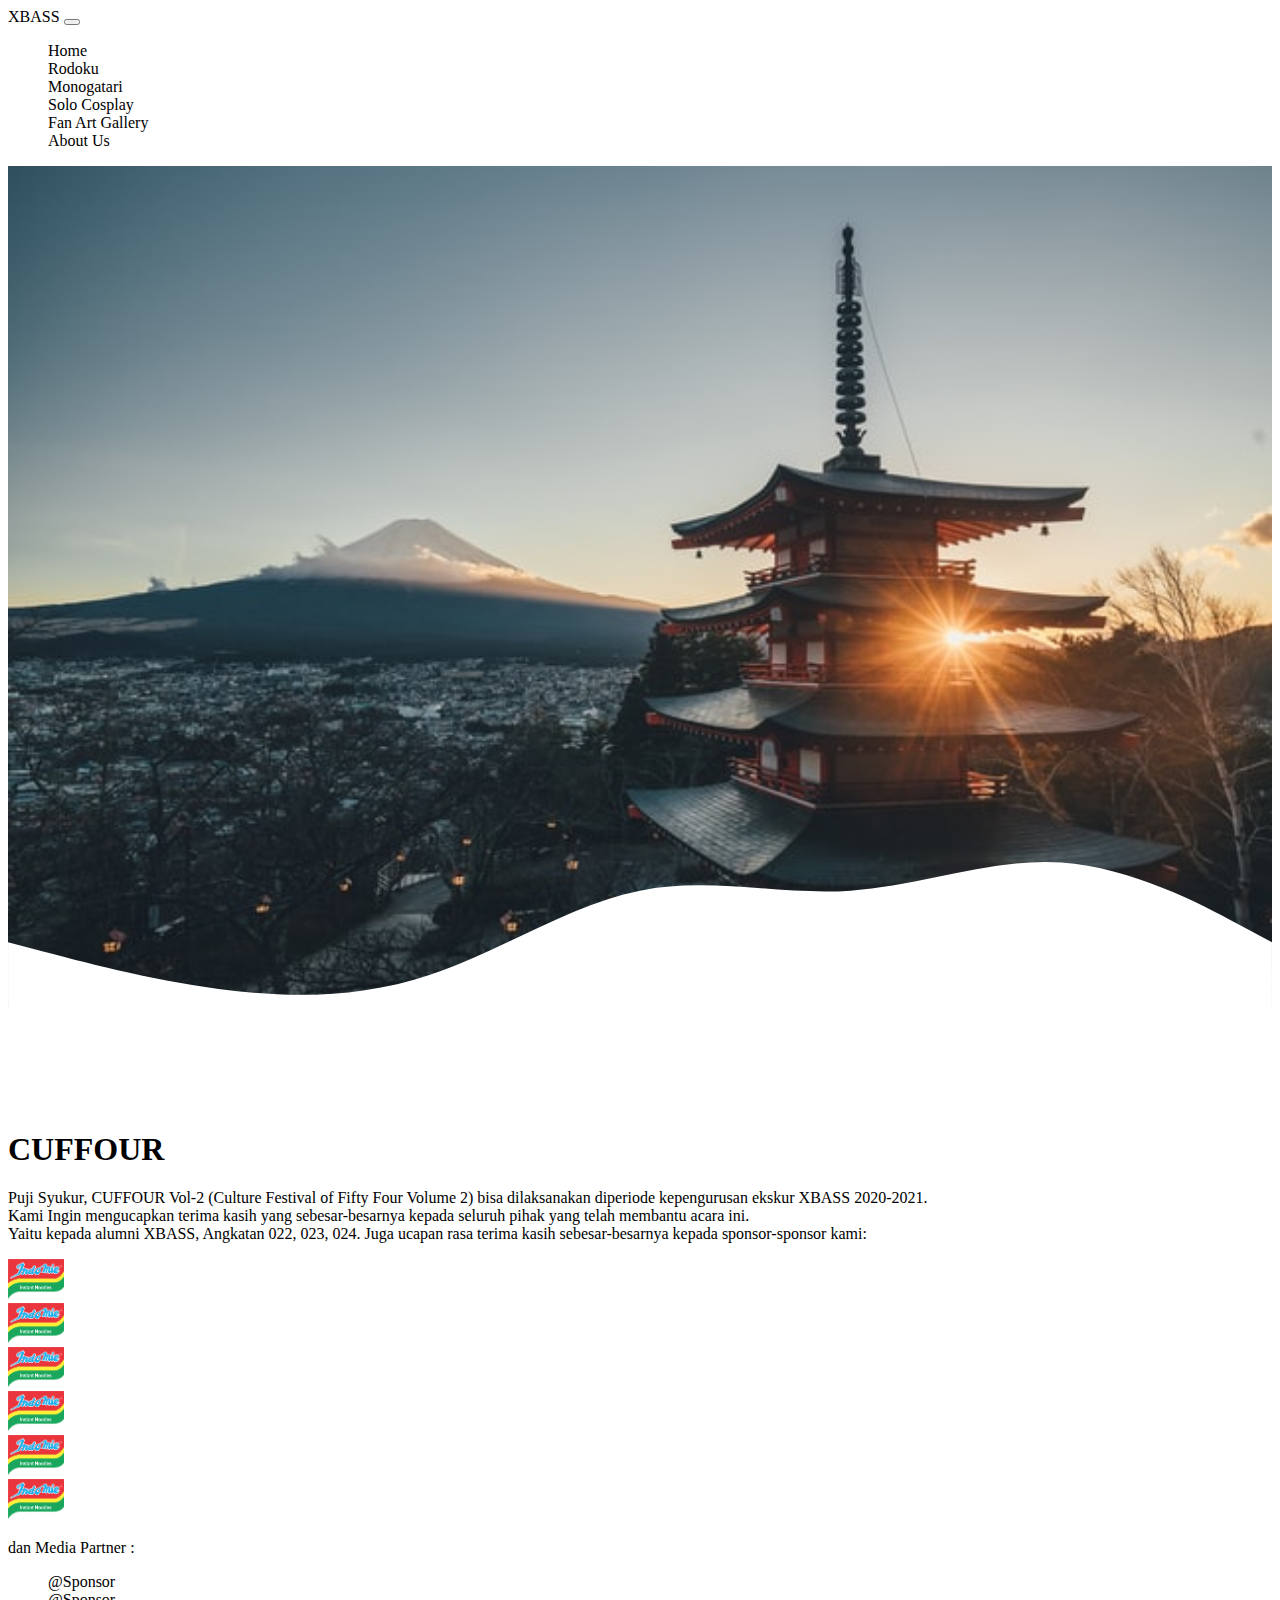
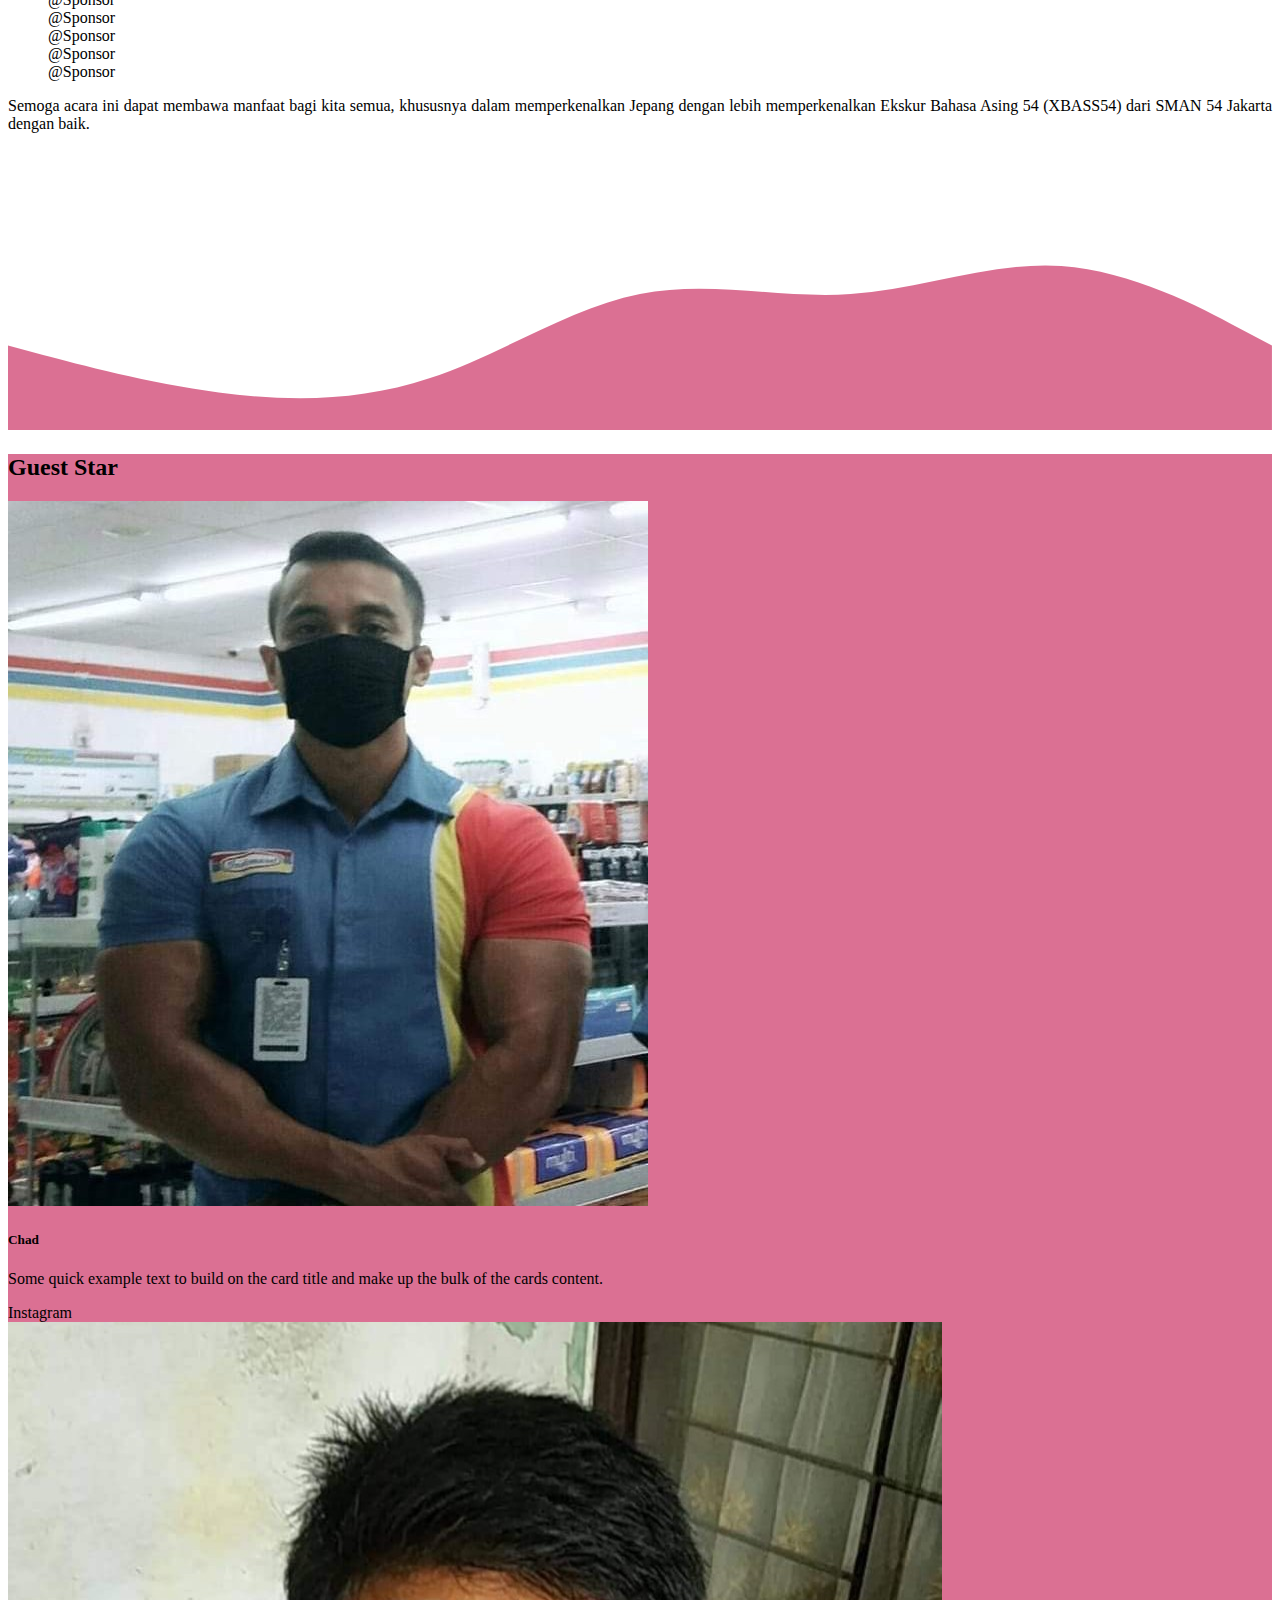
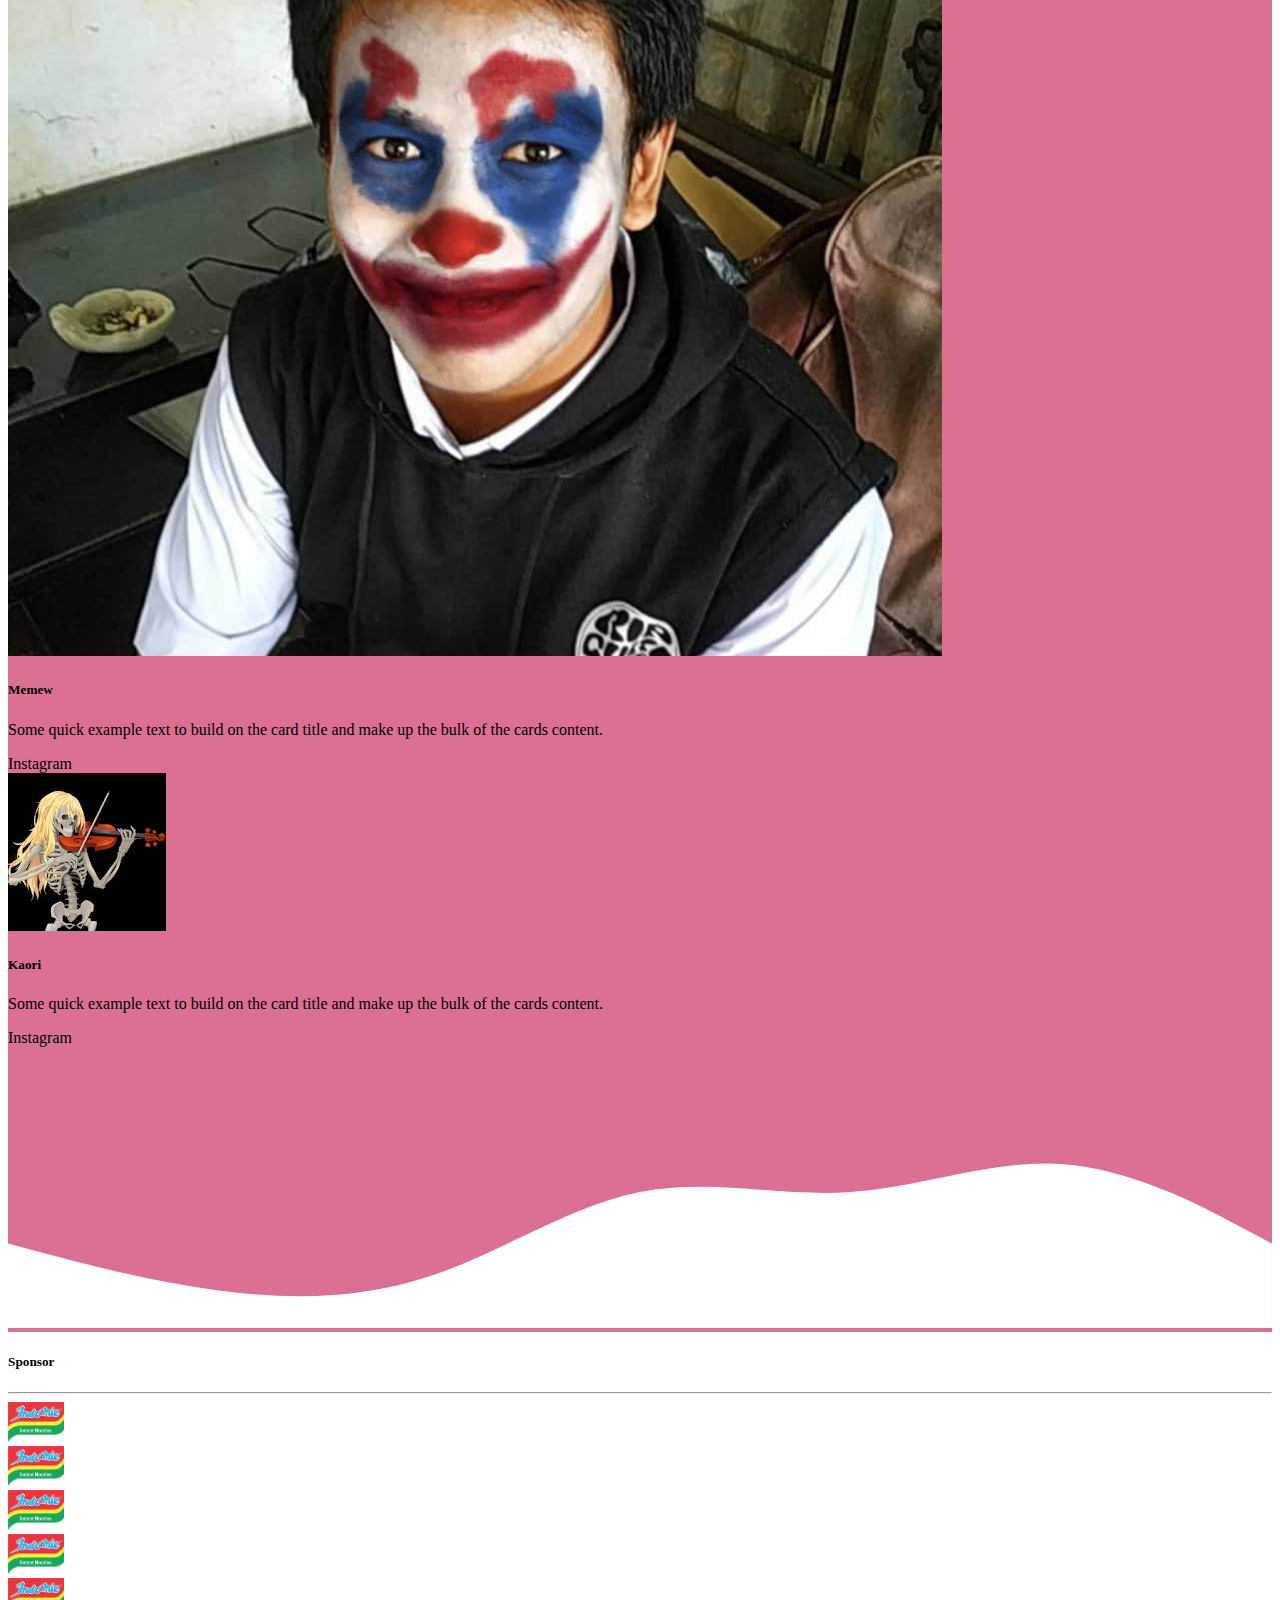
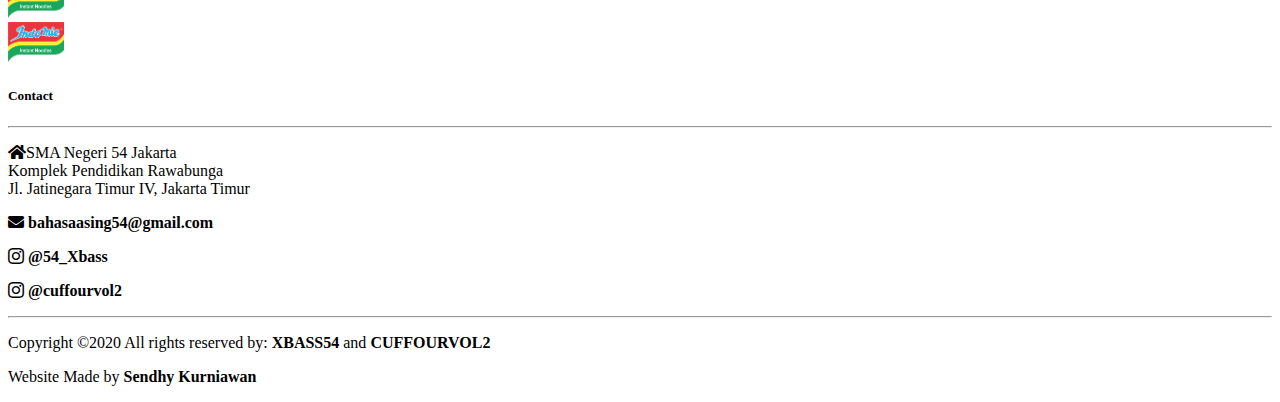
<file: index.html>
<!doctype html>
<html lang="en">
  <head>
    <!-- Required meta tags -->
    <meta charset="utf-8">
    <meta name="viewport" content="width=device-width, initial-scale=1">

    <!-- Bootstrap CSS -->
    <link href="https://cdn.jsdelivr.net/npm/bootstrap@5.0.0-beta3/dist/css/bootstrap.min.css" rel="stylesheet" integrity="sha384-eOJMYsd53ii+scO/bJGFsiCZc+5NDVN2yr8+0RDqr0Ql0h+rP48ckxlpbzKgwra6" crossorigin="anonymous">
    
    <!-- my CSS -->
    <link rel="stylesheet" href="style/style.css"/>
    
    <!-- Icon -->
    <link rel="stylesheet" type="text/css" href="https://cdnjs.cloudflare.com/ajax/libs/font-awesome/5.14.0/css/all.min.css">
    <link rel="stylesheet" href="https://cdn.jsdelivr.net/npm/bootstrap-icons@1.4.1/font/bootstrap-icons.css">

    <title>CUFFOUR VOL-2</title>
  </head>
  <body>
    
    <!-- Navbar -->
    <nav class="navbar navbar-expand-lg navbar-dark bg-dark shadow fixed-top">
  <div class="container">
    <a class="navbar-brand" href="index.html">XBASS</a>
    <button class="navbar-toggler" type="button" data-bs-toggle="collapse" data-bs-target="#navbarNav" aria-controls="navbarNav" aria-expanded="false" aria-label="Toggle navigation">
      <span class="navbar-toggler-icon"></span>
    </button>
    <div class="collapse navbar-collapse" id="navbarNav">
      <ul class="navbar-nav ms-auto">
        <li class="nav-item">
          <a class="nav-link active" aria-current="page" href="index.html">Home
          </a>
        </li>
        <li class="nav-item">
          <a class="nav-link" href="rodoku.html">Rodoku</a>
        </li>
   <li class="nav-item">
     <a class="nav-link" href="monogatari.html">Monogatari
     </a>
        </li>
       <li class="nav-item">
          <a class="nav-link" href="solocosplay.html">Solo Cosplay</a>
        </li>
        <li class="nav-item">
          <a class="nav-link" href="fanart.html">Fan Art Gallery</a>
        </li>
        <li class="nav-item">
          <a class="nav-link" href="about.html">About Us
          </a> 
        </li>
      </ul>
    </div>
  </div>
</nav>
    <!-- akhir Navbar -->
    <section class="zoom">
      <img src="img/1.jpg" id="background" width="100%">
      <svg width="100%" xmlns="http://www.w3.org/2000/svg" viewBox="0 0 1440 320" class="wave"><path fill="#FFFFFF" fill-opacity="1" d="M0,224L40,234.7C80,245,160,267,240,277.3C320,288,400,288,480,261.3C560,235,640,181,720,165.3C800,149,880,171,960,165.3C1040,160,1120,128,1200,133.3C1280,139,1360,181,1400,202.7L1440,224L1440,320L1400,320C1360,320,1280,320,1200,320C1120,320,1040,320,960,320C880,320,800,320,720,320C640,320,560,320,480,320C400,320,320,320,240,320C160,320,80,320,40,320L0,320Z"></path></svg>
    </section>
    <!-- Deskripsi -->
    <section class="desc">
      <h1 class="display-4 container">CUFFOUR</h1>
  <p class="lead container">Puji Syukur, CUFFOUR Vol-2 (Culture Festival of Fifty Four Volume 2) bisa dilaksanakan diperiode kepengurusan ekskur XBASS 2020-2021.</br>
Kami Ingin mengucapkan terima kasih yang sebesar-besarnya kepada seluruh pihak yang telah membantu acara ini.</br>
Yaitu kepada alumni XBASS, Angkatan 022, 023, 024. Juga ucapan rasa terima kasih sebesar-besarnya kepada sponsor-sponsor kami:
  </p>
 
<!-- Sponsor -->
<div class="lead container">
  
<div class="row text-center text-md-left">

				<div class="col-md-10 col-lg-10 col-xl-10 mx-auto mt-3">
					<div class="container">
        <div class="row justify-content-center">
          <div class="col pb-3">
            <img src="img/sponsor.png" height="40px">
          </div>
          <div class="col pb-3">
            <img src="img/sponsor.png" height="40px">
          </div>
          <div class="col pb-3">
            <img src="img/sponsor.png" height="40px">
          </div>
          <div class="col pb-3">
            <img src="img/sponsor.png" height="40px">
          </div>
          <div class="col pb-3">
            <img src="img/sponsor.png" height="40px">
          </div>
          <div class="col pb-">
            <img src="img/sponsor.png" height="40px">
          </div>
        </div>
      </div>
				</div>
</div>
</div>

<p class="lead container">
dan Media Partner : 
</br>
 <ul class="lead container">
  <li><a href="#">@Sponsor</a></li>
  <li><a href="#">@Sponsor</a></li>
  <li><a href="#">@Sponsor</a></li>
  <li><a href="#">@Sponsor</a></li>
  <li><a href="#">@Sponsor</a></li>
  <li><a href="#">@Sponsor</a></li>
 </ul>
</p>
<p class="lead container">
Semoga acara ini dapat membawa manfaat bagi kita semua, khususnya dalam memperkenalkan Jepang dengan lebih memperkenalkan Ekskur Bahasa Asing 54 (XBASS54) dari SMAN 54 Jakarta dengan baik.</p>
      
      <svg xmlns="http://www.w3.org/2000/svg" viewBox="0 0 1440 320"><path fill="palevioletred" fill-opacity="1" d="M0,224L40,234.7C80,245,160,267,240,277.3C320,288,400,288,480,261.3C560,235,640,181,720,165.3C800,149,880,171,960,165.3C1040,160,1120,128,1200,133.3C1280,139,1360,181,1400,202.7L1440,224L1440,320L1400,320C1360,320,1280,320,1200,320C1120,320,1040,320,960,320C880,320,800,320,720,320C640,320,560,320,480,320C400,320,320,320,240,320C160,320,80,320,40,320L0,320Z"></path></svg>
    </section>
    <!-- Akhir deskripsi -->
    
    <!-- Guest Star -->
    <section id="guest-star">
      <div class="container-fluid">
      <div class="row text-center text-light">
        <h2>Guest Star</h2>
      </div>
  <div class="row justify-content-center">          
<!-- Card1 -->
<div class="col-md-3 justify-content-center m-3">
<div class="card">
  <img src="img/2.jpg" class="card-img-top" alt="guest-star2">
  <div class="card-body">
    <h5 class="card-title">Chad</h5>
    <p class="card-text">Some quick example text to build on the card title and make up the bulk of the cards content.</p>
    <a href="#" class="btn btn-primary">Instagram</a>
  </div>
</div>
</div>
<!-- Card1 -->
      
<!-- Card2 -->
<div class="col-md-3 justify-content-center m-3">
<div class="card">
  <img src="img/3.jpg" class="card-img-top" alt="guest-star2">
  <div class="card-body">
    <h5 class="card-title">Memew</h5>
    <p class="card-text">Some quick example text to build on the card title and make up the bulk of the cards content.</p>
    <a href="https://instagram.com/memew_69" class="btn btn-primary">Instagram</a>
  </div>
</div>
</div>
<!-- Card2 -->
          
<!-- Card3 -->
<div class="col-md-3 justify-content-center m-3">
<div class="card">
  <img src="img/4.jpg" class="card-img-top" alt="guest-star3">
  <div class="card-body">
    <h5 class="card-title">Kaori</h5>
    <p class="card-text">Some quick example text to build on the card title and make up the bulk of the cards content.</p>
    <a href="#" class="btn btn-primary">Instagram</a>
  </div>
</div>
</div>
<!-- Card3 -->
      

      </div>
      </div>
      <svg xmlns="http://www.w3.org/2000/svg" viewBox="0 0 1440 320"><path fill="#Ffffffff" fill-opacity="1" d="M0,224L40,234.7C80,245,160,267,240,277.3C320,288,400,288,480,261.3C560,235,640,181,720,165.3C800,149,880,171,960,165.3C1040,160,1120,128,1200,133.3C1280,139,1360,181,1400,202.7L1440,224L1440,320L1400,320C1360,320,1280,320,1200,320C1120,320,1040,320,960,320C880,320,800,320,720,320C640,320,560,320,480,320C400,320,320,320,240,320C160,320,80,320,40,320L0,320Z"></path></svg>
    </section>
    <!-- akhir Guest Star-->
    
    <!-- Footer -->
    <footer class="text-dark pt-5 pb-4">	

		<div class="container text-center text-md-left">

			<div class="row text-center text-md-left">

				<div class="col-md-7 col-lg-7 col-xl-7 mx-auto mt-3">
					<h5 class="text-uppercase mb-4 font-weight-bold text-info">Sponsor</h5>
						<hr class="mb-4">
					<div class="container">
        <div class="row justify-content-center">
          <div class="col pb-3">
            <img src="img/sponsor.png" height="40px">
          </div>
          <div class="col pb-3">
            <img src="img/sponsor.png" height="40px">
          </div>
          <div class="col pb-3">
            <img src="img/sponsor.png" height="40px">
          </div>
          <div class="col pb-3">
            <img src="img/sponsor.png" height="40px">
          </div>
          <div class="col pb-3">
            <img src="img/sponsor.png" height="40px">
          </div>
          <div class="col pb-">
            <img src="img/sponsor.png" height="40px">
          </div>
        </div>
      </div>
					
				</div>

				<div class="col-md-5 col-lg-5 col-xl-5 mx-auto mt-3">
					<h5 class="text-uppercase mb-4 font-weight-bold text-info" >Contact</h5>
						<hr class="mb-4">
					<p>
						<i class="fas fa-home mr-3"></i>SMA Negeri 54 Jakarta</br>
Komplek Pendidikan Rawabunga</br>
Jl. Jatinegara Timur IV, Jakarta Timur
					</p>
					<p>
						<i class="fas fa-envelope mr-3"></i> <strong>bahasaasing54@gmail.com</strong>
					</p>
					<p>
						<i class="bi bi-instagram"></i><a href="https://instagram.com/54_xbass" class="text-dark"> <strong>	@54_Xbass</strong></a>
					</p>
				 <p>
						<i class="bi bi-instagram"></i><a href="https://instagram.com/cuffourvol2" class="text-dark"> <strong>	@cuffourvol2</strong></a>
					</p>
				</div>
				
			</div>

			<hr class="mb-4">
			<div class=" row d-flex justify-content-center">
					<div>
						<p>
        Copyright ©2020 All rights reserved by:<strong><a href="https://instagram.com/54_Xbass" class="text-dark">XBASS54</a></strong> and <strong> <a href="https://instagram.com/cuffourvol2" class="text-dark">CUFFOURVOL2</a> </strong>
      </p>
					  <p>Website Made by <strong> <a href="https://instagram.com/digi.sen27" class="akun text-dark">Sendhy Kurniawan</a></strong></p>
					</div>
			</div>				
			</div>
		</div>
</footer>
    <!--Akhir Footer-->
    
    <!-- Option 1: Bootstrap Bundle with Popper -->
    <script src="https://cdn.jsdelivr.net/npm/bootstrap@5.0.0-beta3/dist/js/bootstrap.bundle.min.js" integrity="sha384-JEW9xMcG8R+pH31jmWH6WWP0WintQrMb4s7ZOdauHnUtxwoG2vI5DkLtS3qm9Ekf" crossorigin="anonymous"></script>
  </body>
</html>
</file>
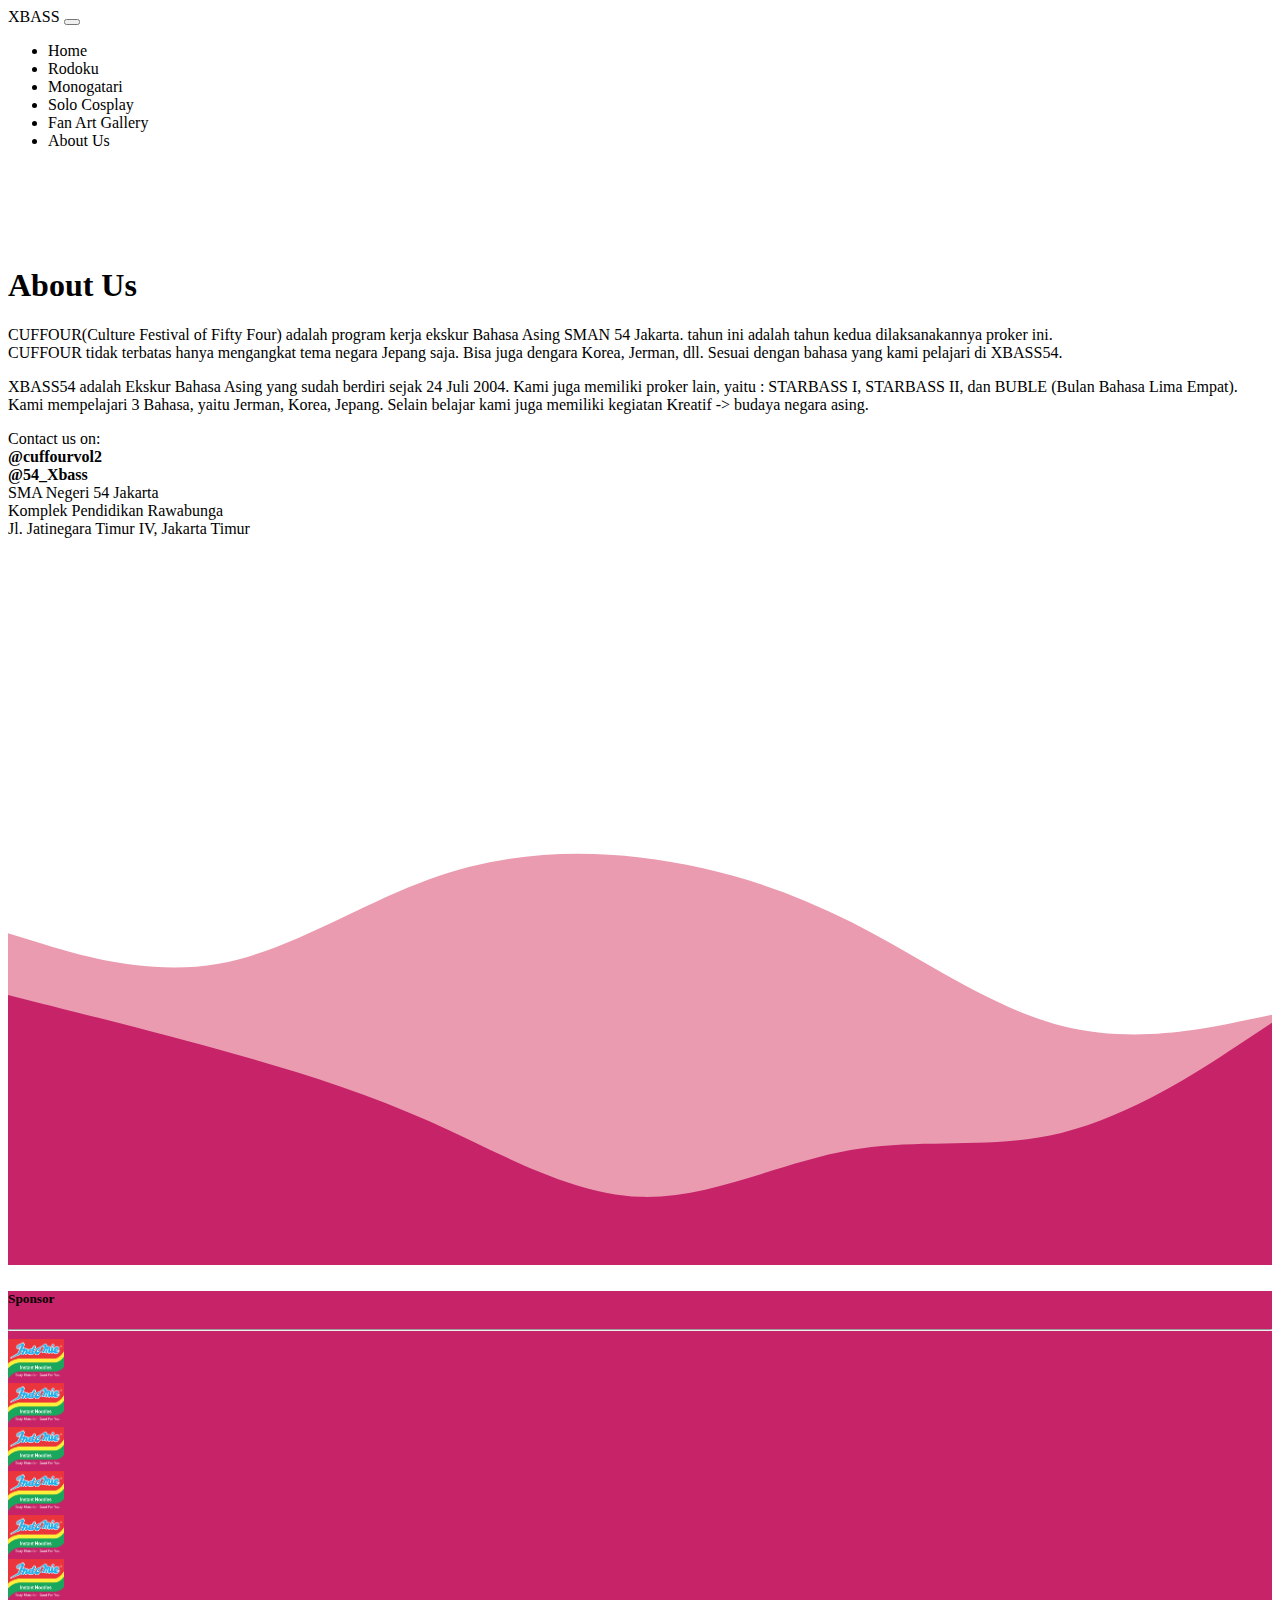
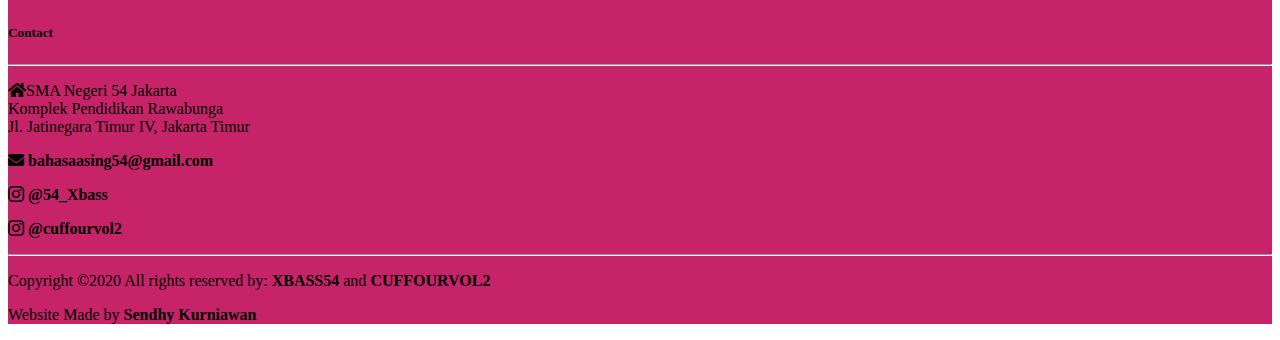
<file: about.html>
<!doctype html>
<html lang="en">
  <head>
    <!-- Required meta tags -->
    <meta charset="utf-8">
    <meta name="viewport" content="width=device-width, initial-scale=1">

    <!-- Bootstrap CSS -->
    <link href="https://cdn.jsdelivr.net/npm/bootstrap@5.0.0-beta3/dist/css/bootstrap.min.css" rel="stylesheet" integrity="sha384-eOJMYsd53ii+scO/bJGFsiCZc+5NDVN2yr8+0RDqr0Ql0h+rP48ckxlpbzKgwra6" crossorigin="anonymous">
    <!-- My Css -->
    <link rel="stylesheet" href="style/about.css"/> 

    <!-- Icon -->
    <link rel="stylesheet" type="text/css" href="https://cdnjs.cloudflare.com/ajax/libs/font-awesome/5.14.0/css/all.min.css">
    <link rel="stylesheet" href="https://cdn.jsdelivr.net/npm/bootstrap-icons@1.4.1/font/bootstrap-icons.css">
    
    <title>About Us</title>
  </head>
  <body>
    <!-- Navbar -->
    <nav class="navbar navbar-expand-lg navbar-dark bg-dark shadow fixed-top">
  <div class="container">
    <a class="navbar-brand" href="index.html">XBASS</a>
    <button class="navbar-toggler" type="button" data-bs-toggle="collapse" data-bs-target="#navbarNav" aria-controls="navbarNav" aria-expanded="false" aria-label="Toggle navigation">
      <span class="navbar-toggler-icon"></span>
    </button>
    <div class="collapse navbar-collapse" id="navbarNav">
      <ul class="navbar-nav ms-auto">
        <li class="nav-item">
          <a class="nav-link" aria-current="page" href="index.html">Home
          </a>
        </li>
        <li class="nav-item">
          <a class="nav-link" href="rodoku.html">Rodoku</a>
        </li>
   <li class="nav-item">
     <a class="nav-link" href="monogatari.html">Monogatari
     </a>
        </li>
       <li class="nav-item">
          <a class="nav-link" href="solocosplay.html">Solo Cosplay</a>
        </li>
        <li class="nav-item">
          <a class="nav-link" href="fanart.html">Fan Art Gallery</a>
        </li>
        <li class="nav-item">
          <a class="nav-link active" href="about.html">About Us
          </a> 
        </li>
      </ul>
    </div>
  </div>
</nav>
    <!-- akhir Navbar -->
   
    
<section class="about">
  <div class="container">
    <div class="row text-center">
      <h1>About Us</h1>
    </div>
    <div class="row justify-content-center">
            <p>CUFFOUR(Culture Festival of Fifty Four) adalah program kerja ekskur Bahasa Asing SMAN 54 Jakarta. tahun ini adalah tahun kedua dilaksanakannya proker ini.</br>CUFFOUR tidak terbatas hanya mengangkat tema negara Jepang saja. Bisa juga dengara Korea, Jerman, dll. Sesuai dengan bahasa yang kami pelajari di XBASS54.</p>
            <p>XBASS54 adalah Ekskur Bahasa Asing yang sudah berdiri sejak 24 Juli 2004. Kami juga memiliki proker lain, yaitu : STARBASS I, STARBASS II, dan BUBLE (Bulan Bahasa Lima Empat).</br>Kami mempelajari 3 Bahasa, yaitu Jerman, Korea, Jepang. Selain belajar kami juga memiliki kegiatan Kreatif -> budaya negara asing.</p>
            <p>Contact us on: </br>
<a href="https://instagram.com/cuffourvol2"><strong>@cuffourvol2</strong></a></br>
<a href="https://instagram.com/54_xbass"><strong>@54_Xbass</strong></a></br>
SMA Negeri 54 Jakarta</br>
Komplek Pendidikan Rawabunga</br>
Jl. Jatinegara Timur IV, Jakarta Timur</p>
    </div>
  </div>
 </div>
    <img src="img/about.svg" width="100%">
</section>
  
    <!-- Footer -->
    <footer class="text-white pt-5 pb-4">	

		<div class="container text-center text-md-left">

			<div class="row text-center text-md-left">

				<div class="col-md-6 col-lg-6 col-xl-6 mx-auto mt-3">
					<h5 class="text-uppercase mb-4 font-weight-bold text-info">Sponsor</h5>
						<hr class="mb-4">
					<div class="container">
        <div class="row justify-content-center">
          <div class="col pb-3">
            <img src="img/sponsor.png" height="40px">
          </div>
          <div class="col pb-3">
            <img src="img/sponsor.png" height="40px">
          </div>
          <div class="col pb-3">
            <img src="img/sponsor.png" height="40px">
          </div>
          <div class="col pb-3">
            <img src="img/sponsor.png" height="40px">
          </div>
          <div class="col pb-3">
            <img src="img/sponsor.png" height="40px">
          </div>
          <div class="col pb-">
            <img src="img/sponsor.png" height="40px">
          </div>
        </div>
      </div>
					
				</div>

				<div class="col-md-4 col-lg-3 col-xl-3 mx-auto mt-3">
					<h5 class="text-uppercase mb-4 font-weight-bold text-info" >Contact</h5>
						<hr class="mb-4">
					<p>
						<i class="fas fa-home mr-3"></i>SMA Negeri 54 Jakarta</br>
Komplek Pendidikan Rawabunga</br>
Jl. Jatinegara Timur IV, Jakarta Timur
					</p>
					<p>
						<i class="fas fa-envelope mr-3"></i> <strong>bahasaasing54@gmail.com</strong>
					</p>
					<p>
						<i class="bi bi-instagram"></i><a href="https://instagram.com/54_xbass" class="text-white"> <strong>	@54_Xbass</strong></a>
					</p>
				 <p>
						<i class="bi bi-instagram"></i><a href="https://instagram.com/cuffourvol2" class="text-white"> <strong>	@cuffourvol2</strong></a>
					</p>
				</div>
				
			</div>

			<hr class="mb-4">
			<div class=" row d-flex justify-content-center">
					<div>
						<p>
        Copyright ©2020 All rights reserved by:<strong><a href="https://instagram.com/54_Xbass" class="text-white">XBASS54</a></strong> and <strong> <a href="https://instagram.com/cuffourvol2" class="text-white">CUFFOURVOL2</a> </strong>
      </p>
					  <p>Website Made by <strong> <a href="https://instagram.com/digi.sen27" class="akun text-white">Sendhy Kurniawan</a></strong></p>
					</div>
			</div>				
			</div>
		</div>
</footer>
   
    <script src="https://cdn.jsdelivr.net/npm/bootstrap@5.0.0-beta3/dist/js/bootstrap.bundle.min.js" integrity="sha384-JEW9xMcG8R+pH31jmWH6WWP0WintQrMb4s7ZOdauHnUtxwoG2vI5DkLtS3qm9Ekf" crossorigin="anonymous"></script>

  </body>
</html>
</file>
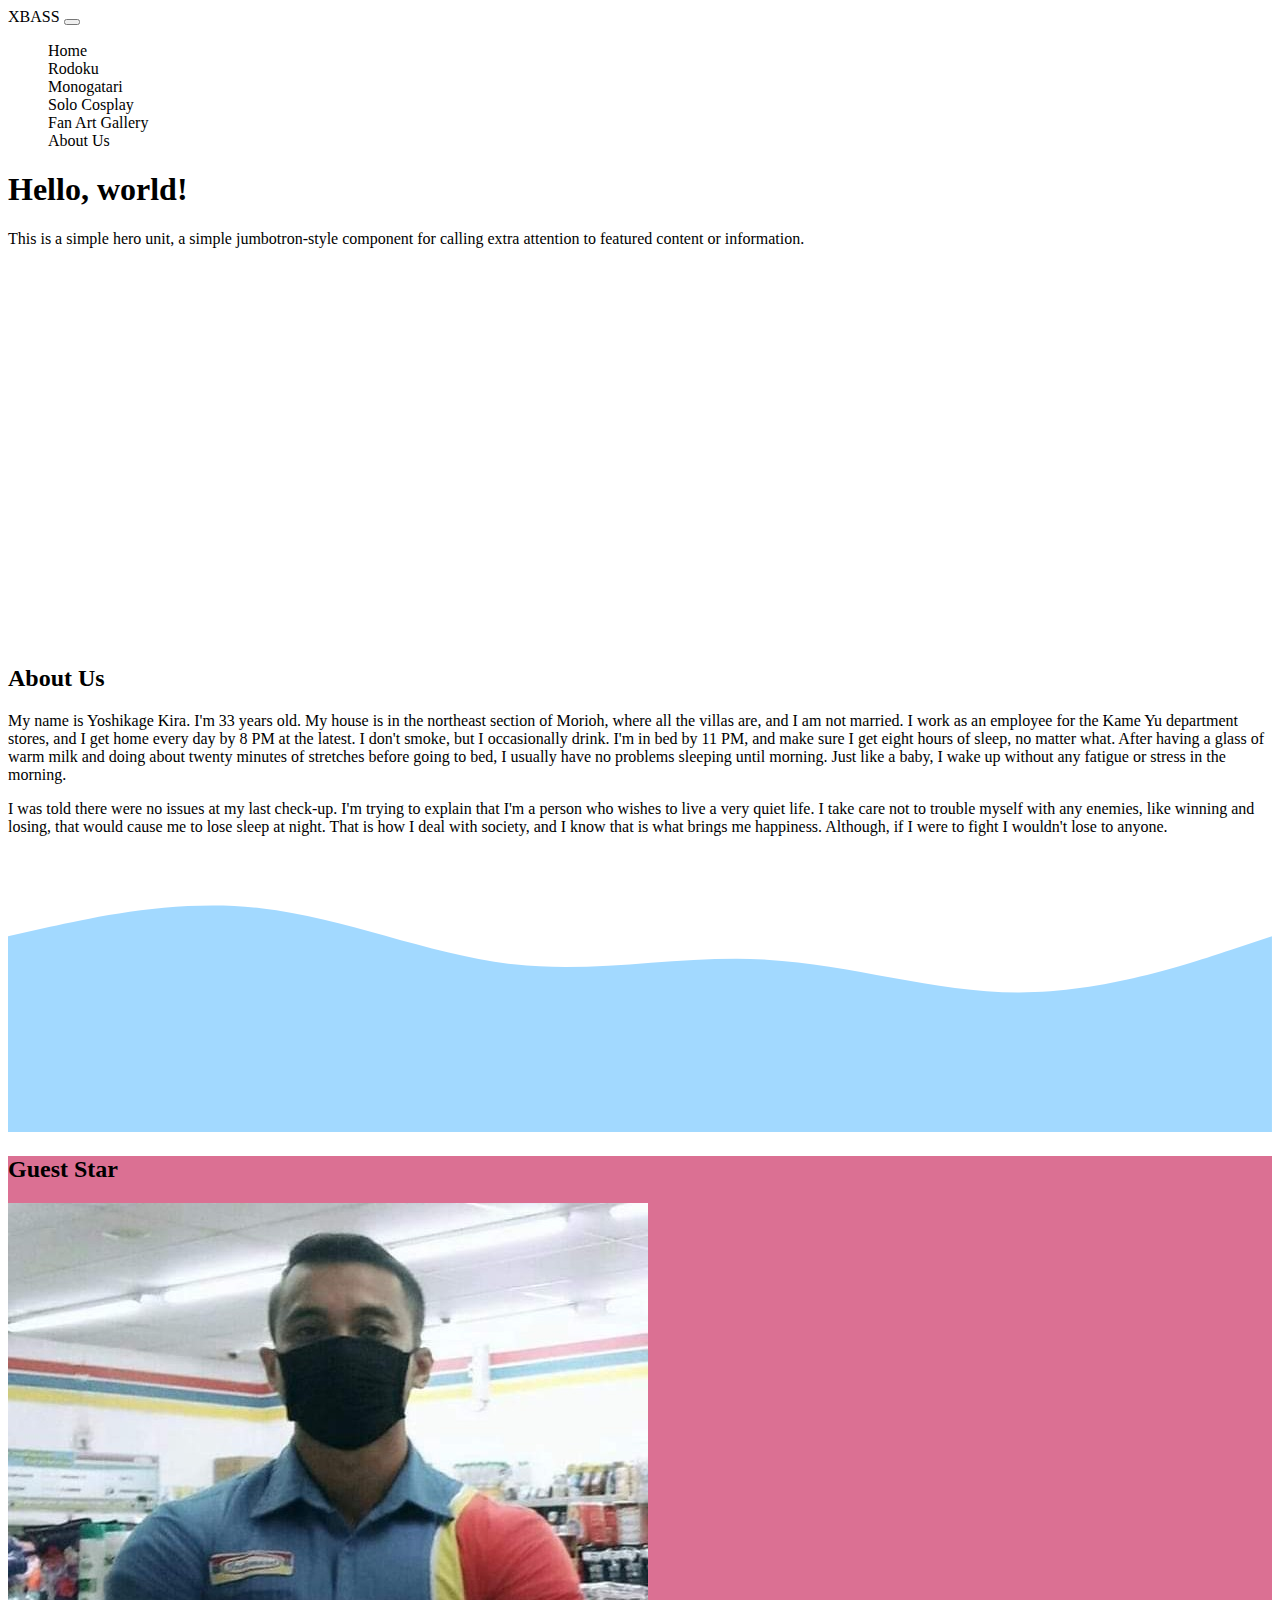
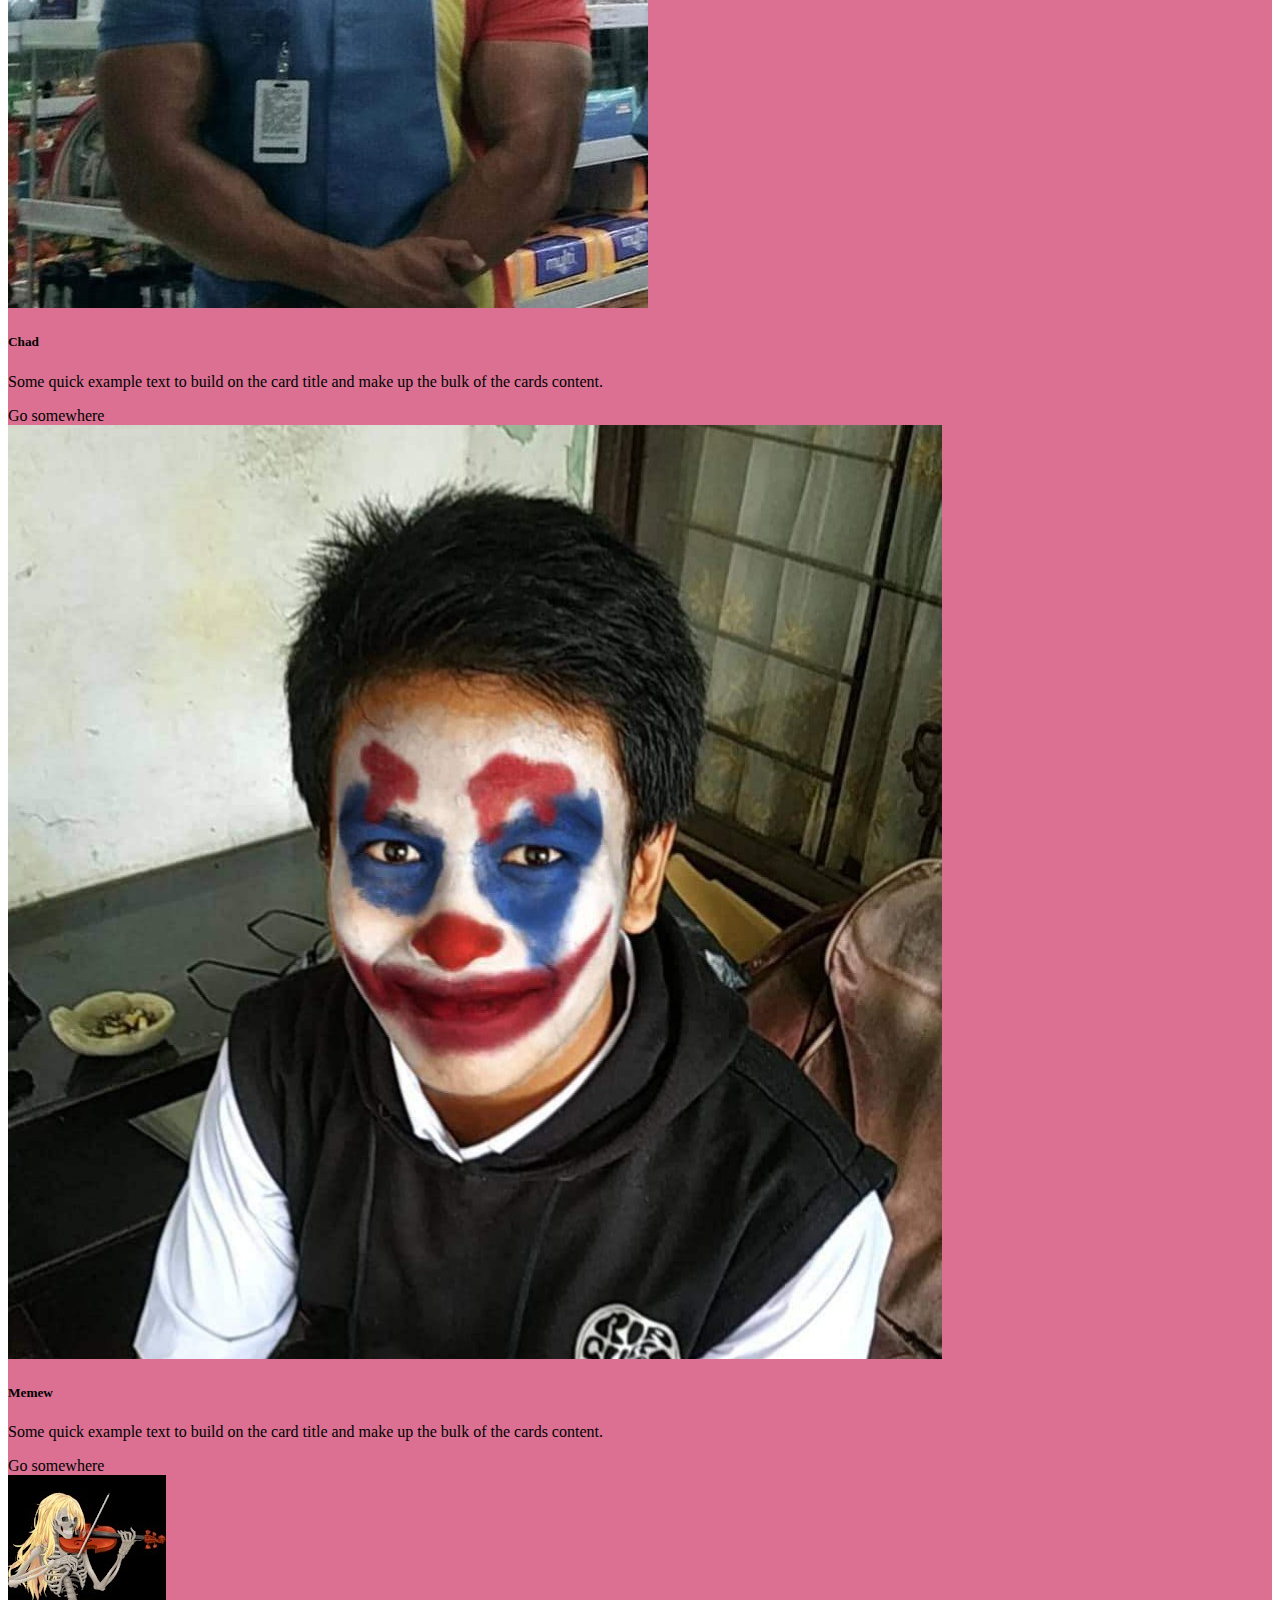
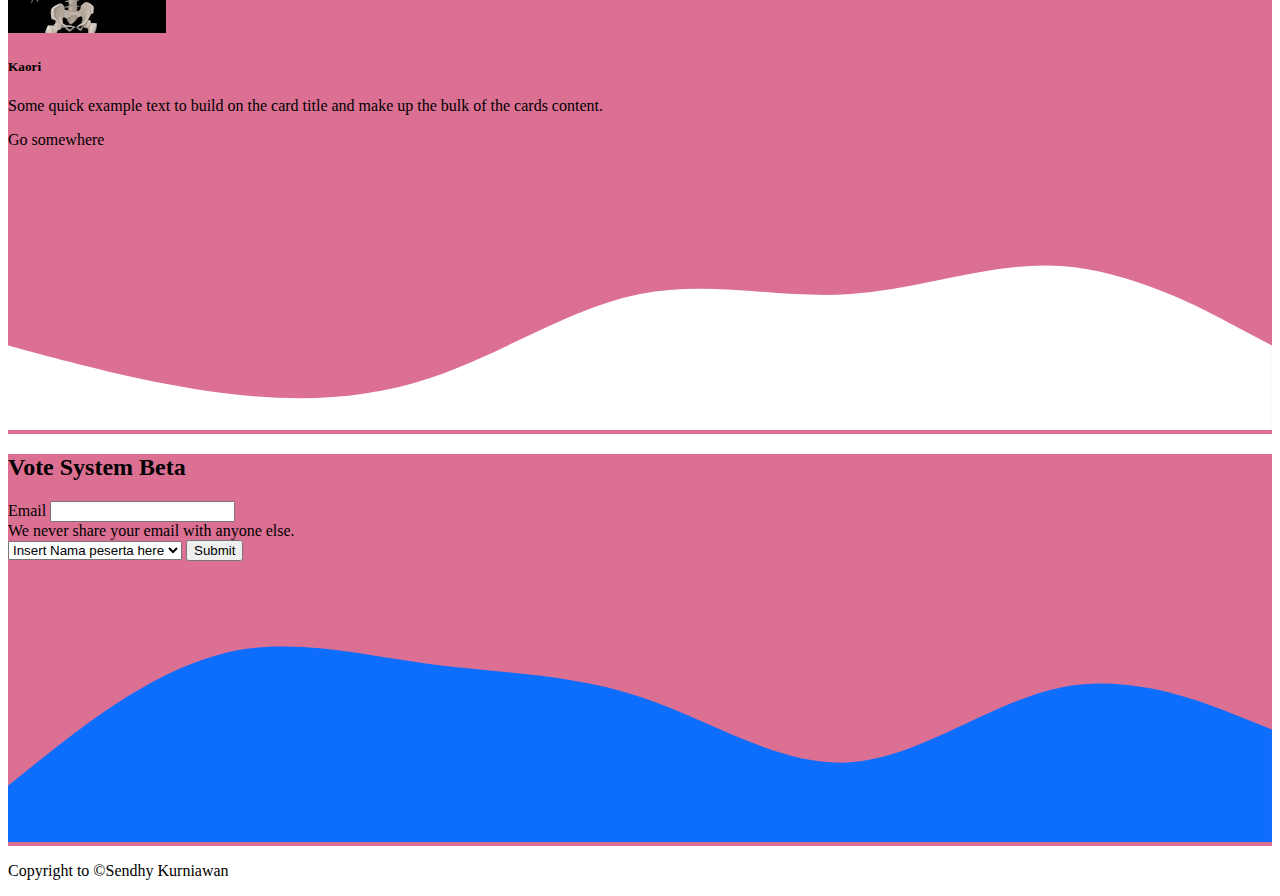
<file: index Alpha.html>
<!doctype html>
<html lang="en">
  <head>
    <!-- Required meta tags -->
    <meta charset="utf-8">
    <meta name="viewport" content="width=device-width, initial-scale=1">

    <!-- Bootstrap CSS -->
    <link href="https://cdn.jsdelivr.net/npm/bootstrap@5.0.0-beta2/dist/css/bootstrap.min.css" rel="stylesheet" integrity="sha384-BmbxuPwQa2lc/FVzBcNJ7UAyJxM6wuqIj61tLrc4wSX0szH/Ev+nYRRuWlolflfl" crossorigin="anonymous">
    
    <!-- My CSS -->
    <link rel="stylesheet" href="style/style.css"/>
    
    <title>XBASS54</title>
  </head>
  <body> 
    <!-- Navbar -->
    <nav class="navbar navbar-expand-lg navbar-dark bg-primary shadow fixed-top">
  <div class="container">
    <a class="navbar-brand" href="index.html">XBASS</a>
    <button class="navbar-toggler" type="button" data-bs-toggle="collapse" data-bs-target="#navbarNav" aria-controls="navbarNav" aria-expanded="false" aria-label="Toggle navigation">
      <span class="navbar-toggler-icon"></span>
    </button>
    <div class="collapse navbar-collapse" id="navbarNav">
      <ul class="navbar-nav ms-auto">
        <li class="nav-item">
          <a class="nav-link active" aria-current="page" href="index.html">Home
          </a>
        </li>
        <li class="nav-item">
          <a class="nav-link" href="rodoku.html">Rodoku</a>
        </li>
   <li class="nav-item">
     <a class="nav-link" href="monogatari.html">Monogatari
     </a>
        </li>
       <li class="nav-item">
          <a class="nav-link" href="solocosplay.html">Solo Cosplay</a>
        </li>
        <li class="nav-item">
          <a class="nav-link" href="fanart.html">Fan Art Gallery</a>
        </li>
        <li class="nav-item">
          <a class="nav-link" href="index.html#about">About Us
          </a> 
        </li>
      </ul>
    </div>
  </div>
</nav>
    <!-- akhir Navbar -->
    
    <!-- Jumbotron -->
<section class="jumbotron">
  <h1 class="display-4 container">Hello, world!</h1>
  <p class="lead container">This is a simple hero unit, a simple jumbotron-style component for calling extra attention to featured content or information.</p>
  <svg xmlns="http://www.w3.org/2000/svg" viewBox="0 0 1440 320"><path fill="#ffffff" fill-opacity="1" d="M0,64L60,64C120,64,240,64,360,85.3C480,107,600,149,720,186.7C840,224,960,256,1080,256C1200,256,1320,224,1380,208L1440,192L1440,320L1380,320C1320,320,1200,320,1080,320C960,320,840,320,720,320C600,320,480,320,360,320C240,320,120,320,60,320L0,320Z"></path></svg>
</section>
  <!-- Akhir Jumbotron -->
    
    
    <!-- About Us -->
    <section class="about mt-5">
      <div class="row text-center mt-5" id="about">
        <div class="col">
          <h2>About Us</h2>
        </div>
      </div>
      <div class="row justify-content-center fs-6 m-5">
        <div class="col-md-5">
          <p>My name is Yoshikage Kira. I'm 33 years old. My house is in the northeast section of Morioh, where all the villas are, and I am not married. I work as an employee for the Kame Yu department stores, and I get home every day by 8 PM at the latest. I don't smoke, but I occasionally drink. I'm in bed by 11 PM, and make sure I get eight hours of sleep, no matter what. After having a glass of warm milk and doing about twenty minutes of stretches before going to bed, I usually have no problems sleeping until morning. Just like a baby, I wake up without any fatigue or stress in the morning.

</p>
        </div>
   <div class="col-md-5">
 <p>I was told there were no issues at my last check-up. I'm trying to explain that I'm a person who wishes to live a very quiet life. I take care not to trouble myself with any enemies, like winning and losing, that would cause me to lose sleep at night. That is how I deal with society, and I know that is what brings me happiness. Although, if I were to fight I wouldn't lose to anyone.</p>
        </div>
      </div>
      <svg xmlns="http://www.w3.org/2000/svg" viewBox="0 0 1440 320"><path fill="#a2d9ff" fill-opacity="1" d="M0,96L48,85.3C96,75,192,53,288,64C384,75,480,117,576,128C672,139,768,117,864,122.7C960,128,1056,160,1152,160C1248,160,1344,128,1392,112L1440,96L1440,320L1392,320C1344,320,1248,320,1152,320C1056,320,960,320,864,320C768,320,672,320,576,320C480,320,384,320,288,320C192,320,96,320,48,320L0,320Z"></path></svg>
    </section>
    <!-- Akhir About Us-->
    
    <!-- Guest Star -->
    <section id="guest-star">
      <div class="container-fluid">
      <div class="row text-center">
        <h2>Guest Star</h2>
      </div>
  <div class="row justify-content-center">          
<!-- Card1 -->
<div class="col-md-3 justify-content-center m-3">
<div class="card">
  <img src="img/2.jpg" class="card-img-top" alt="guest-star2">
  <div class="card-body">
    <h5 class="card-title">Chad</h5>
    <p class="card-text">Some quick example text to build on the card title and make up the bulk of the cards content.</p>
    <a href="#" class="btn btn-primary">Go somewhere</a>
  </div>
</div>
</div>
<!-- Card1 -->
      
<!-- Card2 -->
<div class="col-md-3 justify-content-center m-3">
<div class="card">
  <img src="img/3.jpg" class="card-img-top" alt="guest-star2">
  <div class="card-body">
    <h5 class="card-title">Memew</h5>
    <p class="card-text">Some quick example text to build on the card title and make up the bulk of the cards content.</p>
    <a href="#" class="btn btn-primary">Go somewhere</a>
  </div>
</div>
</div>
<!-- Card2 -->
          
<!-- Card3 -->
<div class="col-md-3 justify-content-center m-3">
<div class="card">
  <img src="img/4.jpg" class="card-img-top" alt="guest-star3">
  <div class="card-body">
    <h5 class="card-title">Kaori</h5>
    <p class="card-text">Some quick example text to build on the card title and make up the bulk of the cards content.</p>
    <a href="#" class="btn btn-primary">Go somewhere</a>
  </div>
</div>
</div>
<!-- Card3 -->
      

      </div>
      </div>
      <svg xmlns="http://www.w3.org/2000/svg" viewBox="0 0 1440 320"><path fill="#Ffffffff" fill-opacity="1" d="M0,224L40,234.7C80,245,160,267,240,277.3C320,288,400,288,480,261.3C560,235,640,181,720,165.3C800,149,880,171,960,165.3C1040,160,1120,128,1200,133.3C1280,139,1360,181,1400,202.7L1440,224L1440,320L1400,320C1360,320,1280,320,1200,320C1120,320,1040,320,960,320C880,320,800,320,720,320C640,320,560,320,480,320C400,320,320,320,240,320C160,320,80,320,40,320L0,320Z"></path></svg>
    </section>
    <!-- akhir Guest Star-->

    <!-- Sponsor -->
    
    <!-- Akhir Sponsor -->
    
    <!-- Vote System beta -->
    <section id="vote">
      <div class="row text-center">
        <h2> Vote System Beta</h2>
      </div>
      
      <div class="row justify-content-center">
        <form class="col-7">
  <div class="mb-3">
    <label for="exampleInputEmail1" class="form-label">Email</label>
    <input type="email" class="form-control" id="exampleInputEmail1" aria-describedby="emailHelp">
    <div id="emailHelp" class="form-text">We never share your email with anyone else.</div>
  </div>
     <select class="form-select mb-3" aria-label="Default select example">
  <option value="1">Insert Nama peserta here</option>
</select>
  <button type="submit" class="btn btn-primary">Submit</button>
</form>
      </div>
      
      <svg xmlns="http://www.w3.org/2000/svg" viewBox="0 0 1440 320"><path fill="#0d6efd" fill-opacity="1" d="M0,256L40,224C80,192,160,128,240,106.7C320,85,400,107,480,117.3C560,128,640,128,720,154.7C800,181,880,235,960,229.3C1040,224,1120,160,1200,144C1280,128,1360,160,1400,176L1440,192L1440,320L1400,320C1360,320,1280,320,1200,320C1120,320,1040,320,960,320C880,320,800,320,720,320C640,320,560,320,480,320C400,320,320,320,240,320C160,320,80,320,40,320L0,320Z"></path></svg>
    </section>
    <!-- Akhir Vote System-->
    
    <!--Footer-->
    <footer class="bg-primary pb-4 text-white text-center fw-bold">
      <p>
        Copyright to <a href="#" class="text-white">©Sendhy Kurniawan</a>
      </p>
    </footer>
    <!--Akhir Footer-->
    <script src="https://cdn.jsdelivr.net/npm/bootstrap@5.0.0-beta2/dist/js/bootstrap.bundle.min.js" integrity="sha384-b5kHyXgcpbZJO/tY9Ul7kGkf1S0CWuKcCD38l8YkeH8z8QjE0GmW1gYU5S9FOnJ0" crossorigin="anonymous">
    </script>
  </body>
</html>
</file>
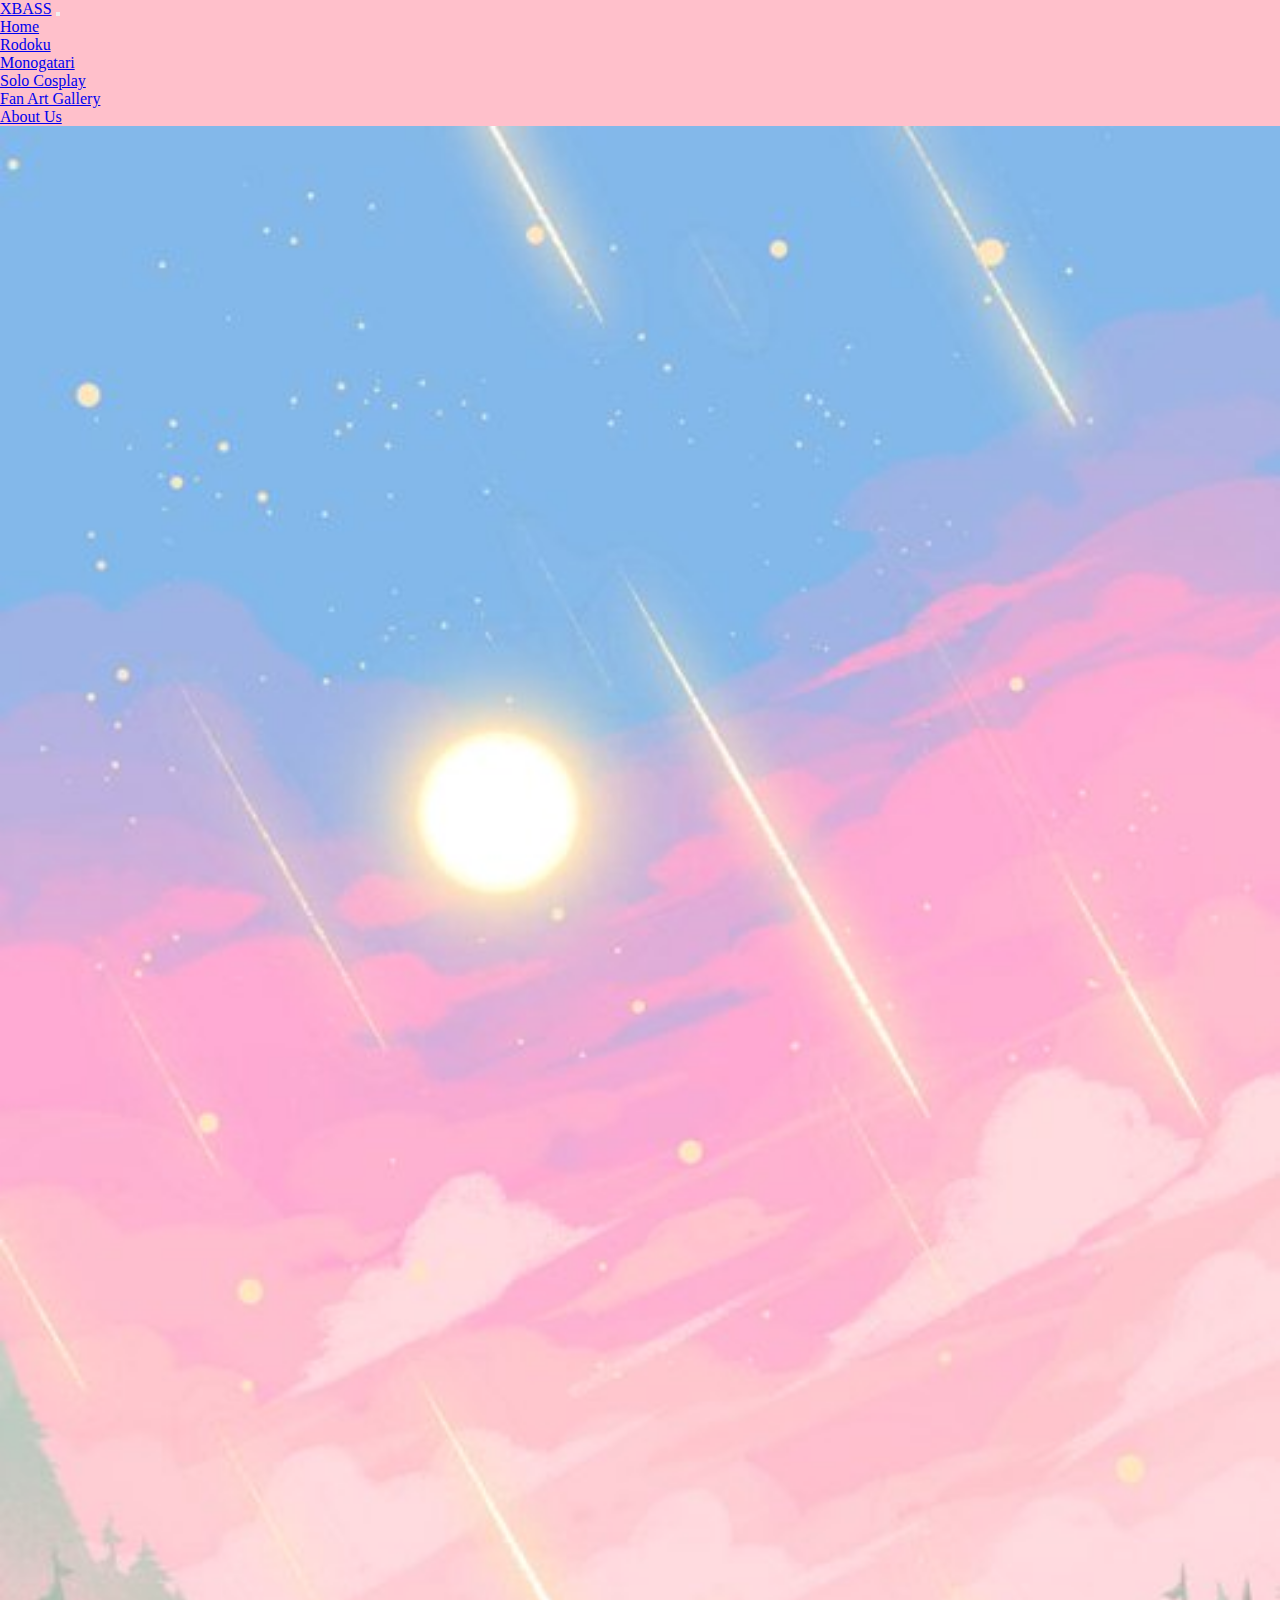
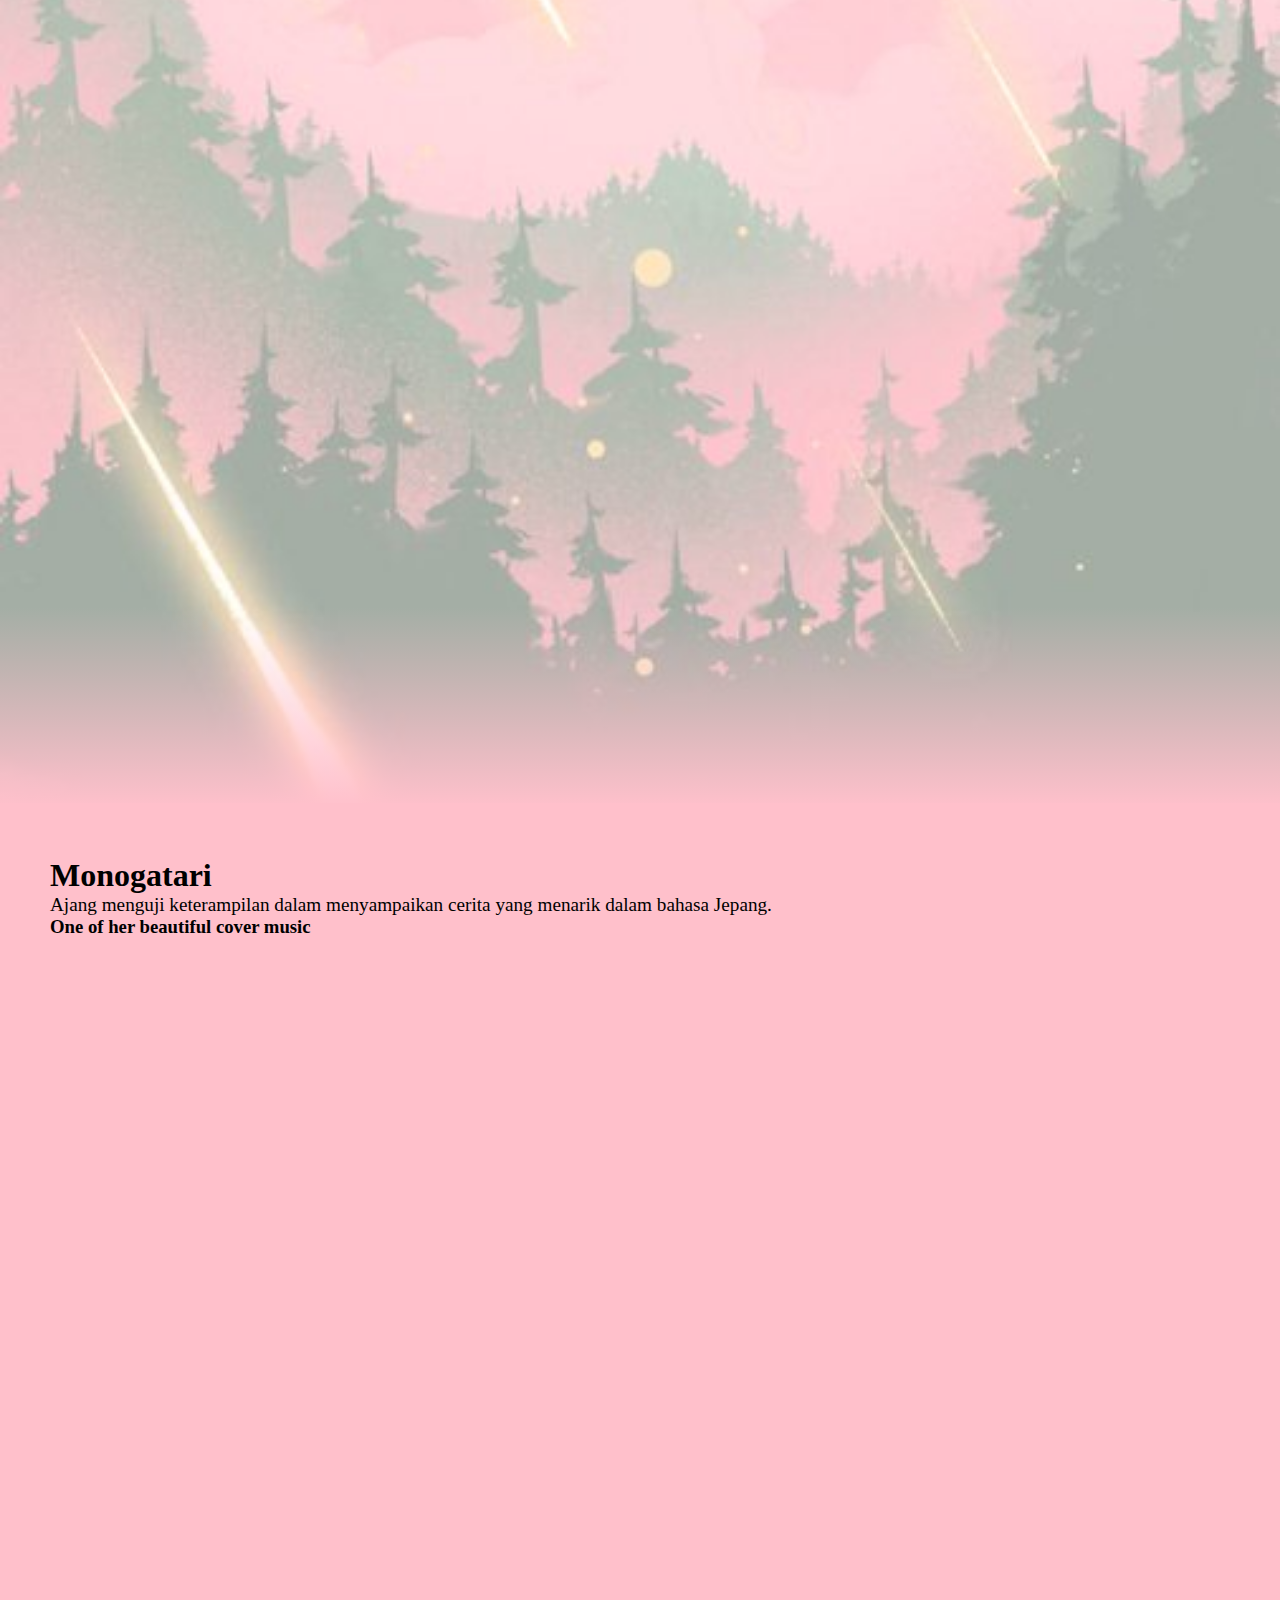
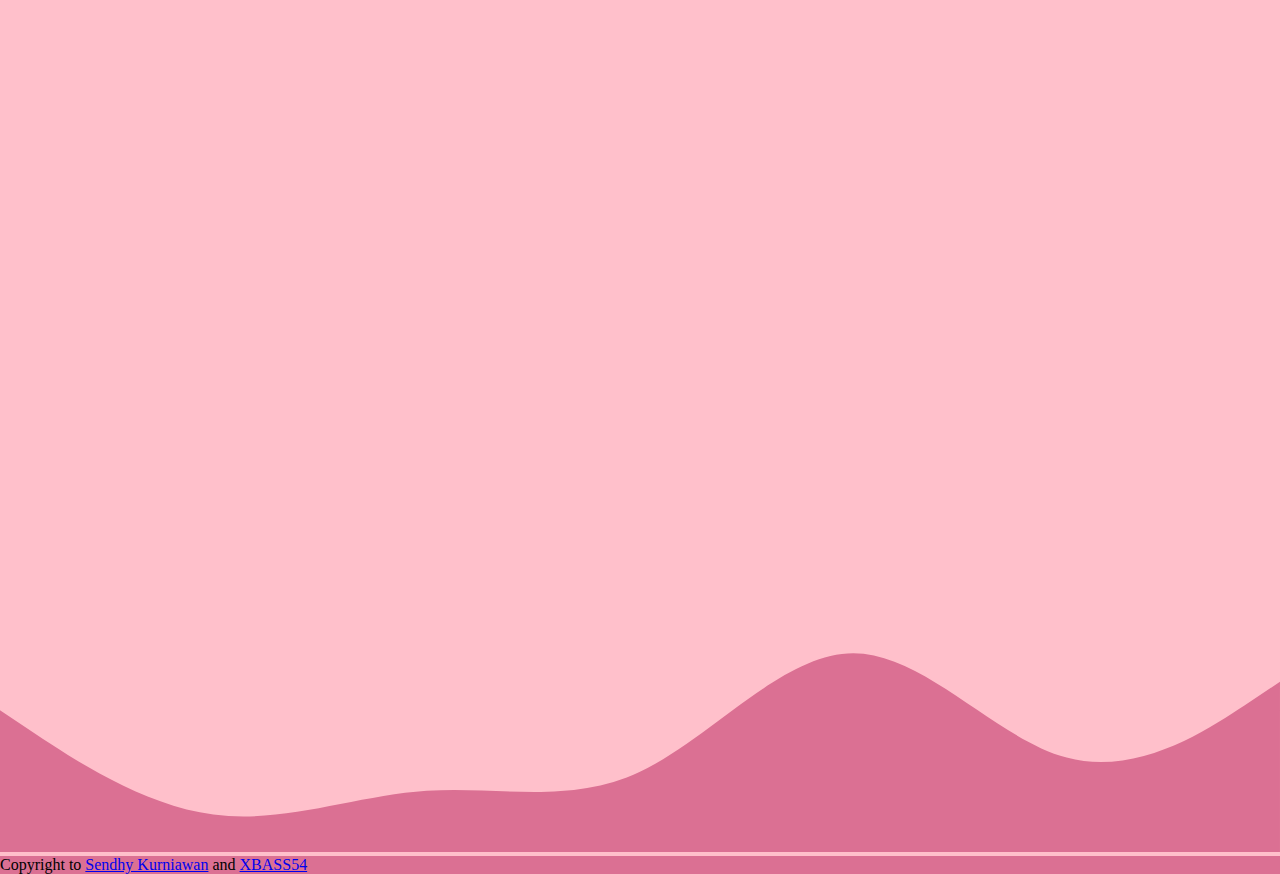
<file: monogatari.html>
<!DOCTYPE html>

<html>
    <head>
        <!-- Required meta tags -->
    <meta charset="utf-8">
    <meta name="viewport" content="width=device-width, initial-scale=1">

    <!-- Bootstrap CSS -->
    <link href="https://cdn.jsdelivr.net/npm/bootstrap@5.0.0-beta2/dist/css/bootstrap.min.css" rel="stylesheet" integrity="sha384-BmbxuPwQa2lc/FVzBcNJ7UAyJxM6wuqIj61tLrc4wSX0szH/Ev+nYRRuWlolflfl" crossorigin="anonymous">
        <link rel="stylesheet" href="style/page.css"/>
        <title>Monogatari</title>
    </head>
    <body>
        <!-- Navbar -->
    <nav class="navbar navbar-expand-lg navbar-dark bg-dark shadow fixed-top">
  <div class="container">
    <a class="navbar-brand" href="index.html">XBASS</a>
    <button class="navbar-toggler" type="button" data-bs-toggle="collapse" data-bs-target="#navbarNav" aria-controls="navbarNav" aria-expanded="false" aria-label="Toggle navigation">
      <span class="navbar-toggler-icon"></span>
    </button>
    <div class="collapse navbar-collapse" id="navbarNav">
      <ul class="navbar-nav ms-auto">
        <li class="nav-item">
          <a class="nav-link" aria-current="page" href="index.html">Home
          </a>
        </li>
        <li class="nav-item">
          <a class="nav-link" href="rodoku.html">Rodoku</a>
        </li>
   <li class="nav-item">
     <a class="nav-link active" href="monogatari.html">Monogatari
     </a>
        </li>
       <li class="nav-item">
          <a class="nav-link" href="solocosplay.html">Solo Cosplay</a>
        </li>
        <li class="nav-item">
          <a class="nav-link" href="fanart.html">Fan Art Gallery</a>
        </li>
        <li class="nav-item">
          <a class="nav-link" href="about.html">About Us
          </a> 
        </li>
      </ul>
    </div>
  </div>
</nav>
    <!-- akhir Navbar -->

        <section class="zoom">
            <img src="img/monogatari.png" id="text">
            <img src="img/monogatari.jpg" id="layer4">
        </section>
        <section class="content">
            <h2>Monogatari</h2>
            <p>Ajang menguji keterampilan dalam menyampaikan cerita yang menarik dalam bahasa Jepang. </p>
          <h3>One of her beautiful cover music</h3>
<div class="iframe-container1">
        <iframe src="https://www.youtube.com/embed/2l_6oIGTrbg" width="560" height="315" frameborder="0"></iframe>
        </div>
        </section>
      <!-- Footer -->
      <svg xmlns="http://www.w3.org/2000/svg" viewBox="0 0 1440 320"><path fill="palevioletred" fill-opacity="1" d="M0,160L40,186.7C80,213,160,267,240,277.3C320,288,400,256,480,250.7C560,245,640,267,720,229.3C800,192,880,96,960,96C1040,96,1120,192,1200,213.3C1280,235,1360,181,1400,154.7L1440,128L1440,320L1400,320C1360,320,1280,320,1200,320C1120,320,1040,320,960,320C880,320,800,320,720,320C640,320,560,320,480,320C400,320,320,320,240,320C160,320,80,320,40,320L0,320Z"></path></svg>
      <footer class="pb-4 text-white text-center fw-bold">
        <p>Copyright to <a href="https://instagram.com/digi.sen27" class="text-white">Sendhy Kurniawan</a> and <a href="https://instagram.com/54_Xbass" class="text-white">XBASS54</a></p>
      </footer>
      <!-- Akhir Footer -->
      
        <script type="text/javascript" src="script/mobile.js">
      </script>
      <script src="https://cdn.jsdelivr.net/npm/bootstrap@5.0.0-beta2/dist/js/bootstrap.bundle.min.js" integrity="sha384-b5kHyXgcpbZJO/tY9Ul7kGkf1S0CWuKcCD38l8YkeH8z8QjE0GmW1gYU5S9FOnJ0" crossorigin="anonymous">
      </script>
    </body>
</html>
</file>
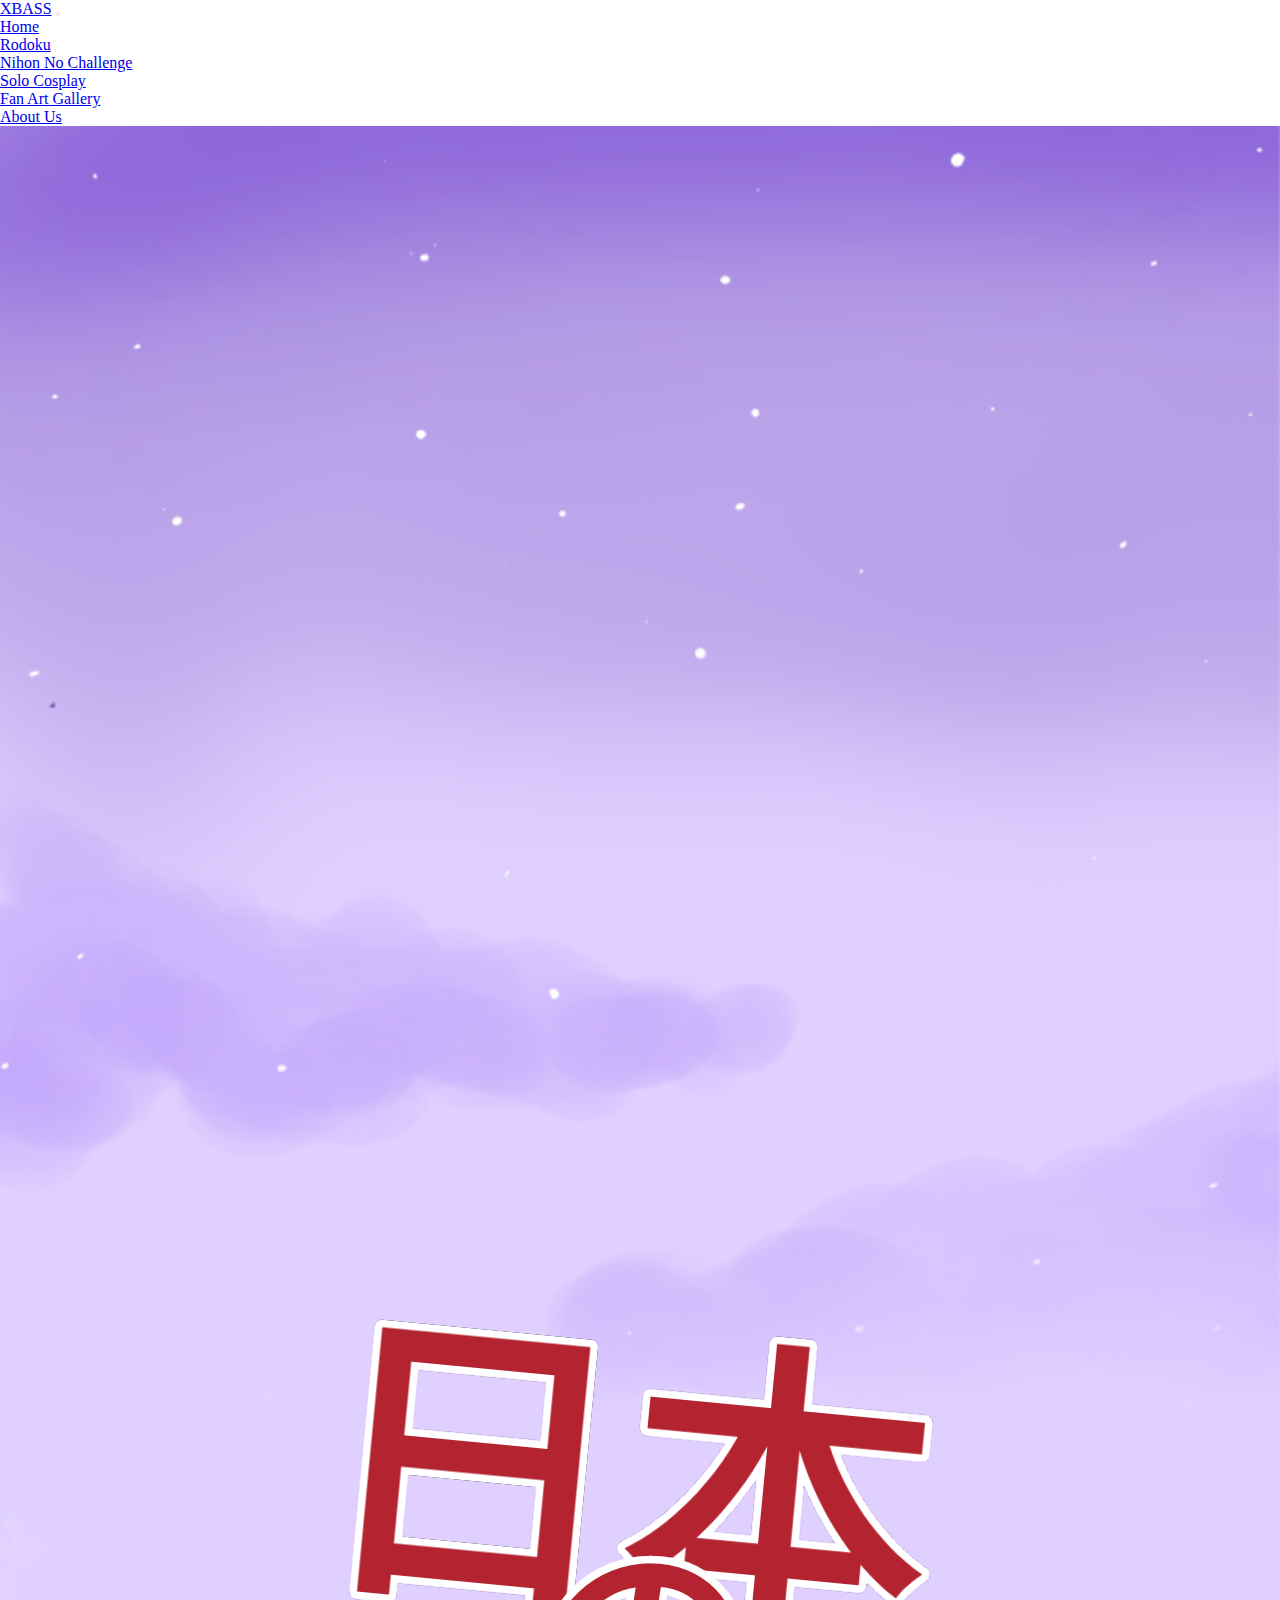
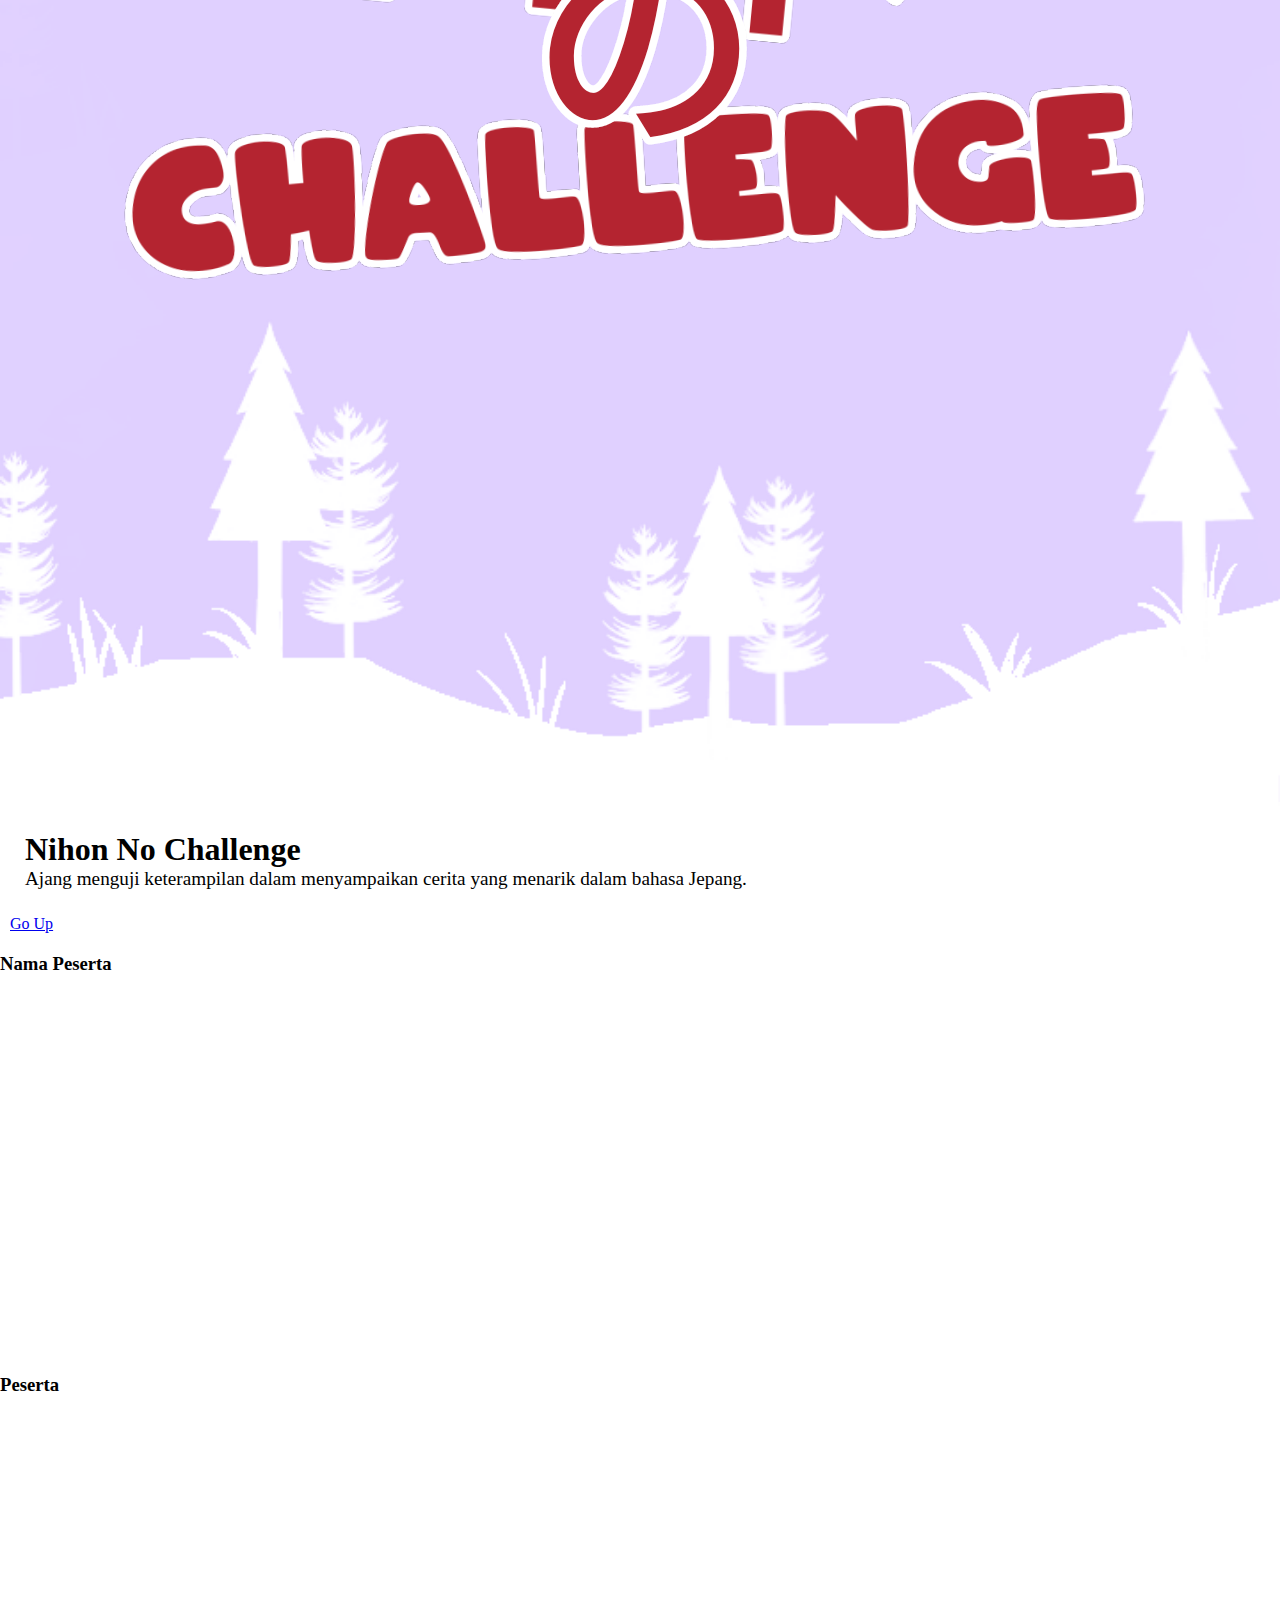
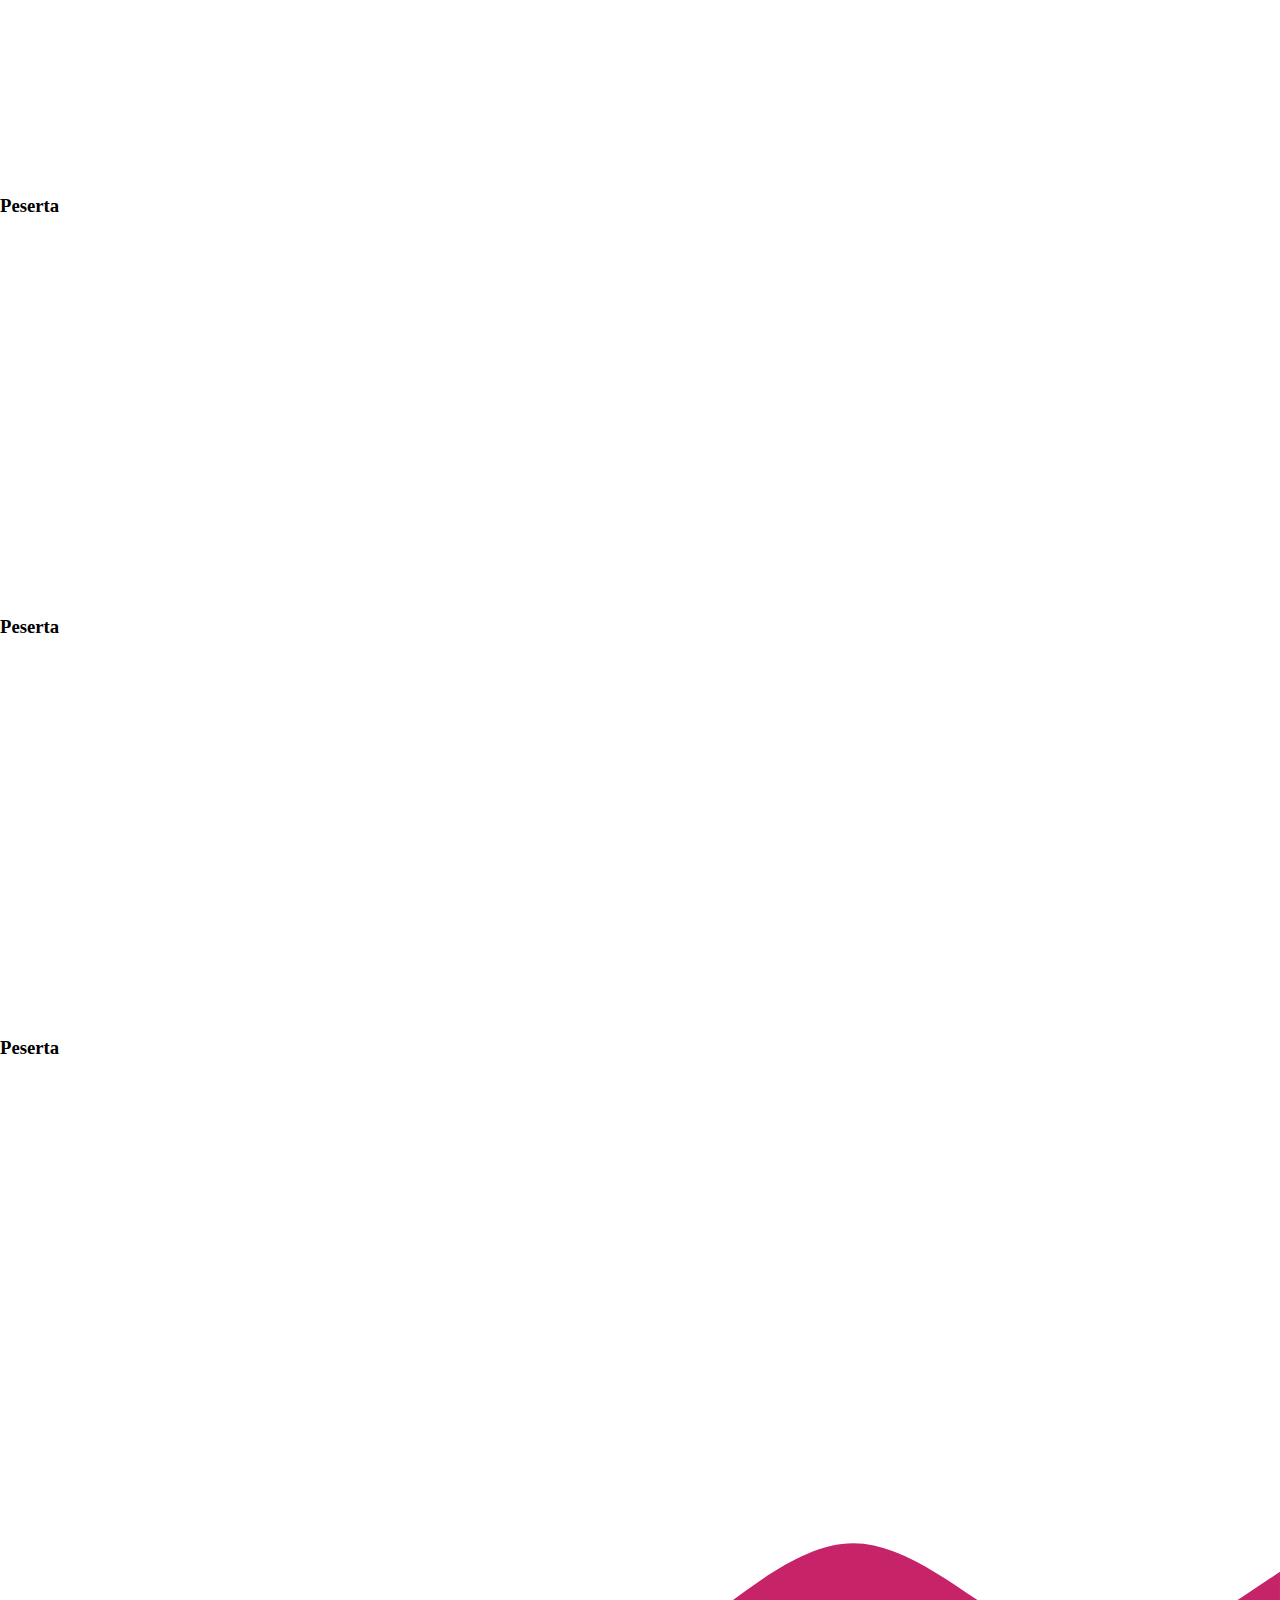
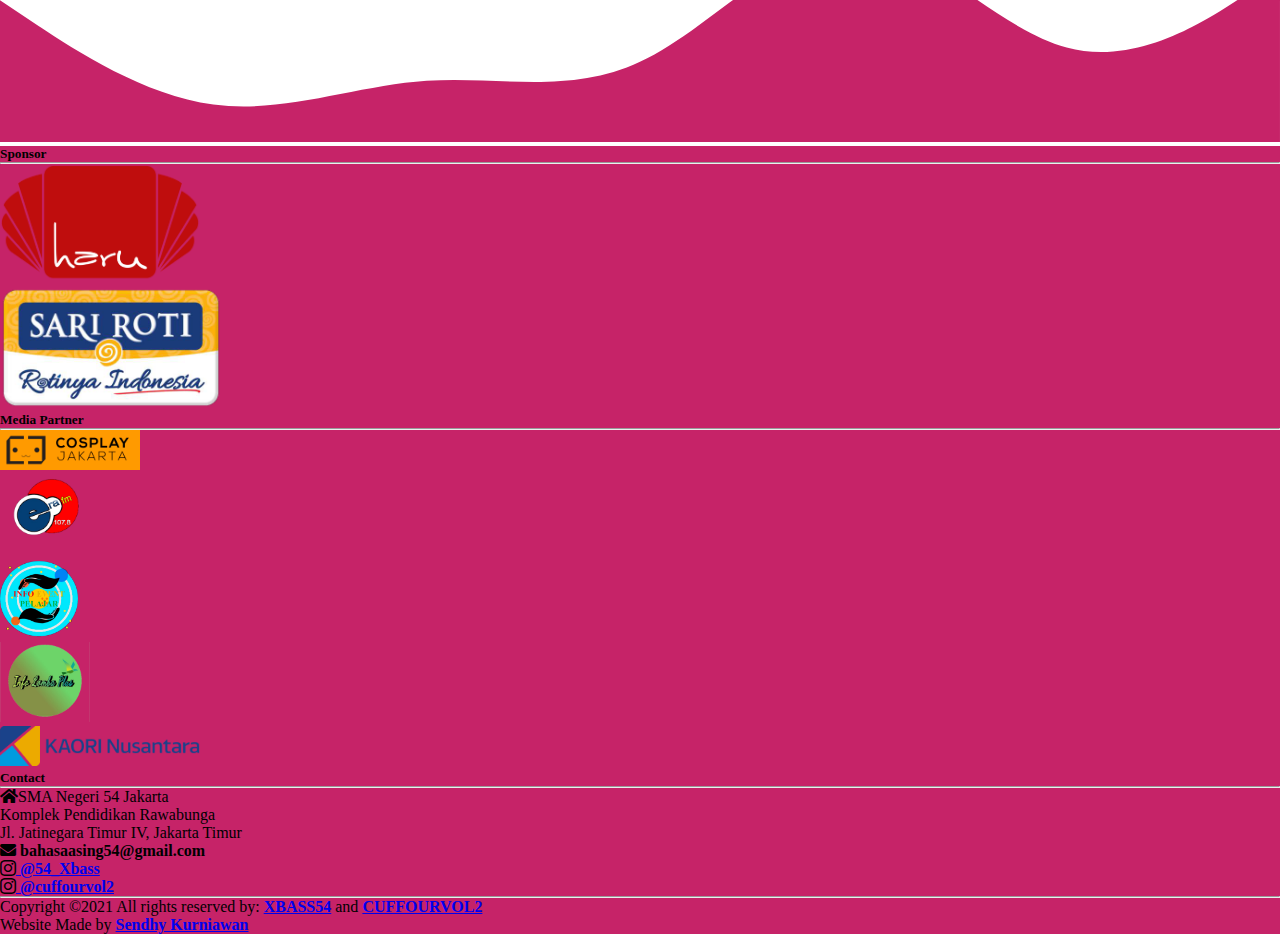
<file: nnc.html>
<!DOCTYPE html>

<html>
    <head>
        <!-- Required meta tags -->
    <meta charset="utf-8">
    <meta name="viewport" content="width=device-width, initial-scale=1">

    <!-- Bootstrap CSS -->
    <link href="https://cdn.jsdelivr.net/npm/bootstrap@5.0.0-beta2/dist/css/bootstrap.min.css" rel="stylesheet" integrity="sha384-BmbxuPwQa2lc/FVzBcNJ7UAyJxM6wuqIj61tLrc4wSX0szH/Ev+nYRRuWlolflfl" crossorigin="anonymous">
        <link rel="stylesheet" href="style/nnc.css"/>
      <!-- Icon -->
    <link rel="stylesheet" type="text/css" href="https://cdnjs.cloudflare.com/ajax/libs/font-awesome/5.14.0/css/all.min.css">
    <link rel="stylesheet" href="https://cdn.jsdelivr.net/npm/bootstrap-icons@1.4.1/font/bootstrap-icons.css">
      
  <title>Nihon No Challenge</title>
    </head>
    <body>
        <!-- Navbar -->
    <nav class="navbar navbar-expand-lg navbar-dark bg-dark shadow fixed-top">
  <div class="container">
    <a class="navbar-brand" href="index.html">XBASS</a>
    <button class="navbar-toggler" type="button" data-bs-toggle="collapse" data-bs-target="#navbarNav" aria-controls="navbarNav" aria-expanded="false" aria-label="Toggle navigation">
      <span class="navbar-toggler-icon"></span>
    </button>
    <div class="collapse navbar-collapse" id="navbarNav">
      <ul class="navbar-nav ms-auto">
        <li class="nav-item">
          <a class="nav-link" aria-current="page" href="index.html">Home
          </a>
        </li>
        <li class="nav-item">
          <a class="nav-link" href="rodoku.html">Rodoku</a>
        </li>
   <li class="nav-item">
     <a class="nav-link active" href="nnc.html">Nihon No Challenge
     </a>
        </li>
       <li class="nav-item">
          <a class="nav-link" href="solocosplay.html">Solo Cosplay</a>
        </li>
        <li class="nav-item">
          <a class="nav-link" href="fanart.html">Fan Art Gallery</a>
        </li>
        <li class="nav-item">
          <a class="nav-link" href="about.html">About Us
          </a> 
        </li>
      </ul>
    </div>
  </div>
</nav>
    <!-- akhir Navbar -->

        <section class="zoom">
            <img src="img/bg/nnc.png" id="text">
            <img src="img/bg/bgnnc.png" id="layer4" width="100%">
          <img src="img/bg/bgnnc2.png" id="nnc" width="100%">
        </section>
      
<section class="content">
  <h2>Nihon No Challenge</h2>
    <p>Ajang menguji keterampilan dalam menyampaikan cerita yang menarik dalam bahasa Jepang. </p>
</section>

<section class="lomba container">
  
<div class="fixed-bottom up" onclick="topFunction()" id="myBtn">
  <a href="#layer4" class="btn btn-primary end">Go Up</a>
</div>
  
<!-- lomba -->  
 <div class="container">
<h3>Nama Peserta</h3>
<div class="iframe-container1">
        <iframe src="https://www.youtube.com/embed/2l_6oIGTrbg" width="350" height="195" frameborder="0"></iframe>
        </div>
 </div>
<!-- lomba -->
          
<!-- lomba -->  
 <div class="container">
<h3>Peserta</h3>
<div class="iframe-container1">
        <iframe src="https://www.youtube.com/embed/2l_6oIGTrbg" width="350" height="195" frameborder="0"></iframe>
        </div>
 </div>
<!-- lomba -->

<!-- lomba -->  
 <div class="container">
<h3>Peserta</h3>
<div class="iframe-container1">
        <iframe src="https://www.youtube.com/embed/2l_6oIGTrbg" width="350" height="195" frameborder="0"></iframe>
        </div>
 </div>
<!-- lomba -->
          
<!-- lomba -->  
 <div class="container">
<h3>Peserta</h3>
<div class="iframe-container1">
        <iframe src="https://www.youtube.com/embed/2l_6oIGTrbg" width="350" height="195" frameborder="0"></iframe>
        </div>
 </div>
<!-- lomba -->
          
<!-- lomba -->  
 <div class="container">
<h3>Peserta</h3>
<div class="iframe-container1">
        <iframe src="https://www.youtube.com/embed/2l_6oIGTrbg" width="350" height="195" frameborder="0"></iframe>
        </div>
 </div>
<!-- lomba -->
 
</section>
      
      
      <!-- Footer -->
      <svg xmlns="http://www.w3.org/2000/svg" viewBox="0 0 1440 320"><path fill="#C62368" fill-opacity="1" d="M0,160L40,186.7C80,213,160,267,240,277.3C320,288,400,256,480,250.7C560,245,640,267,720,229.3C800,192,880,96,960,96C1040,96,1120,192,1200,213.3C1280,235,1360,181,1400,154.7L1440,128L1440,320L1400,320C1360,320,1280,320,1200,320C1120,320,1040,320,960,320C880,320,800,320,720,320C640,320,560,320,480,320C400,320,320,320,240,320C160,320,80,320,40,320L0,320Z"></path></svg>
      <!-- Footer -->
    <footer class="text-dark pt-5 pb-4">	

		<div class="container text-center text-md-left">

			<div class="row text-center text-md-left">

				<div class="col-md-7 col-lg-7 col-xl-7 mx-auto mt-3">
					<h5 class="text-uppercase mb-4 font-weight-bold text-info">Sponsor</h5>
						<hr class="mb-4 text-white">
					<div class="container">
        <div class="row justify-content-center">
          <div class="col pb-5">
            <a href="#"><img src="img/sp/haru.png" height="120px" alt="Penerbit Haru"></a>
          </div>
          <div class="col pb-5">
            <a href="#"><img src="img/sp/sariroti.png" height="120px" alt="Sari Roti"></a>
          </div>
          
        </div>
      </div>
					
				</div>
			  
			  <div class="col-md-7 col-lg-7 col-xl-7 mx-auto mt-3">
					<h5 class="text-uppercase mb-4 font-weight-bold text-info">Media Partner</h5>
						<hr class="mb-4 text-white">
					<div class="container">
        <div class="row justify-content-center">
          <div class="col pb-3">
            <a href="#"><img src="img/mp/cosplayjakarta.png" height="40px" alt="Cosplay Jakarta"></a>
          </div>
          <div class="col pb-3">
            <a href="#"><img src="img/mp/erafm.png" height="80px" alt="EraFM"></a>
          </div>
          <div class="col pb-3">
            <a href="#"><img src="img/mp/infoeventpelajar.png" height="80px" alt="Info_Event_Pelajar"></a>
          </div>
          <div class="col pb-3">
            <a href="#"><img src="img/mp/infolombaplus.png" height="80px" alt="Info Lomba Plus"></a>
          </div>
          <div class="col pb-3">
            <a href="#"><img src="img/mp/kaorinusantara.png" height="40px" alt="Kaori Nusantara"></a>
          </div>
          
       
        </div>
      </div>

				<div class="col-md-5 col-lg-5 col-xl-5 mx-auto mt-3">
					<h5 class="text-uppercase mb-4 font-weight-bold text-info" >Contact</h5>
						<hr class="mb-4 text-white">
					<p class="text-white">
						<i class="fas fa-home mr-3 text-white"></i>SMA Negeri 54 Jakarta</br>
Komplek Pendidikan Rawabunga</br>
Jl. Jatinegara Timur IV, Jakarta Timur
					</p>
					<p>
						<i class="fas fa-envelope mr-3 text-white"></i> <strong class="text-white">bahasaasing54@gmail.com</strong>
					</p>
					<p>
						<i class="bi bi-instagram text-white"></i><a href="https://instagram.com/54_xbass" class="text-white"> <strong>	@54_Xbass</strong></a>
					</p>
				 <p>
						<i class="bi bi-instagram text-white"></i><a href="https://instagram.com/cuffourvol2" class="text-white"> <strong>	@cuffourvol2</strong></a>
					</p>
				</div>
				
			</div>

			<hr class="mb-4 text-white">
			<div class=" row d-flex justify-content-center">
					<div>
						<p class="text-white">
        Copyright ©2021 All rights reserved by:<strong><a href="https://instagram.com/54_Xbass" class="text-white">XBASS54</a></strong> and <strong> <a href="https://instagram.com/cuffourvol2" class="text-white">CUFFOURVOL2</a> </strong>
      </p>
					  <p class="text-white">Website Made by <strong> <a href="https://instagram.com/digi.sen27" class="text-white">Sendhy Kurniawan</a></strong></p>
					</div>
			</div>				
			</div>
		</div>
</footer>
    <!--Akhir Footer-->
      
        <script type="text/javascript" src="script/mobile.js">
      </script>
      <script src="https://cdn.jsdelivr.net/npm/bootstrap@5.0.0-beta2/dist/js/bootstrap.bundle.min.js" integrity="sha384-b5kHyXgcpbZJO/tY9Ul7kGkf1S0CWuKcCD38l8YkeH8z8QjE0GmW1gYU5S9FOnJ0" crossorigin="anonymous">
      </script>
    </body>
</html>
</file>
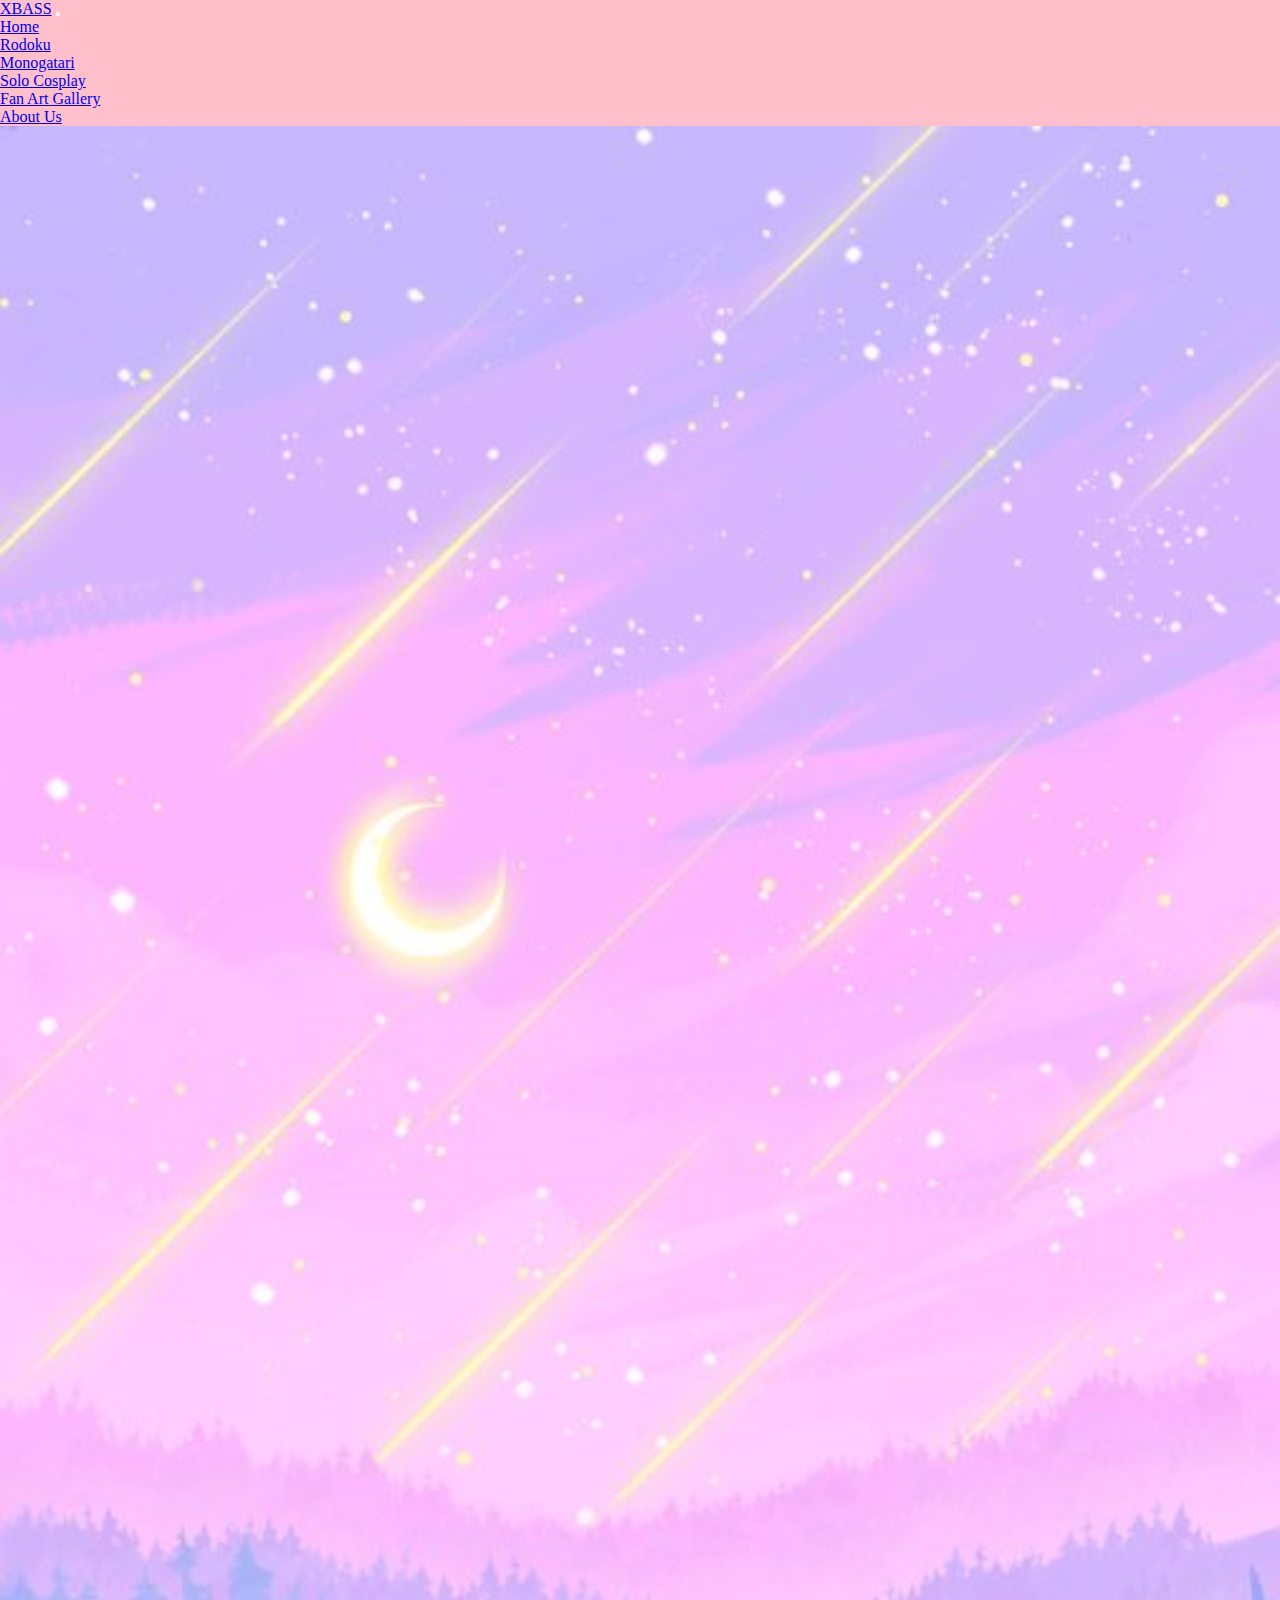
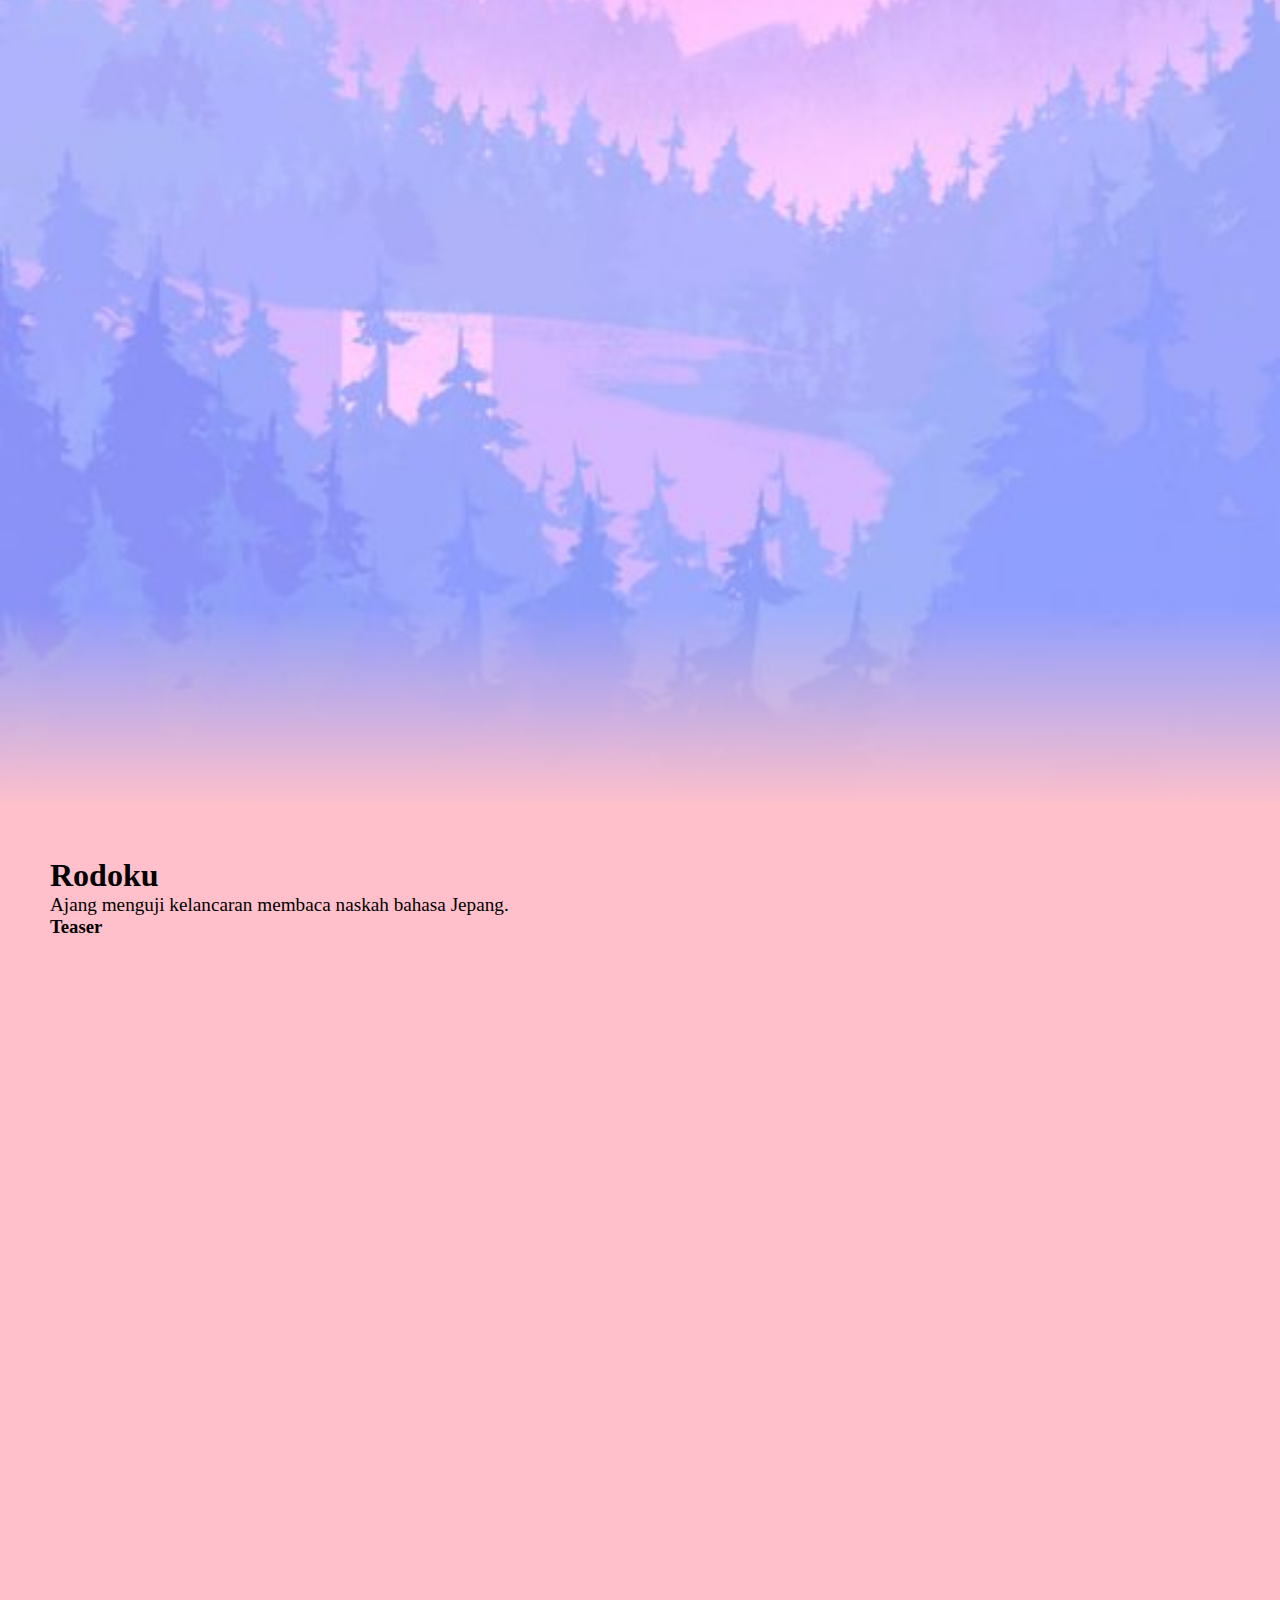
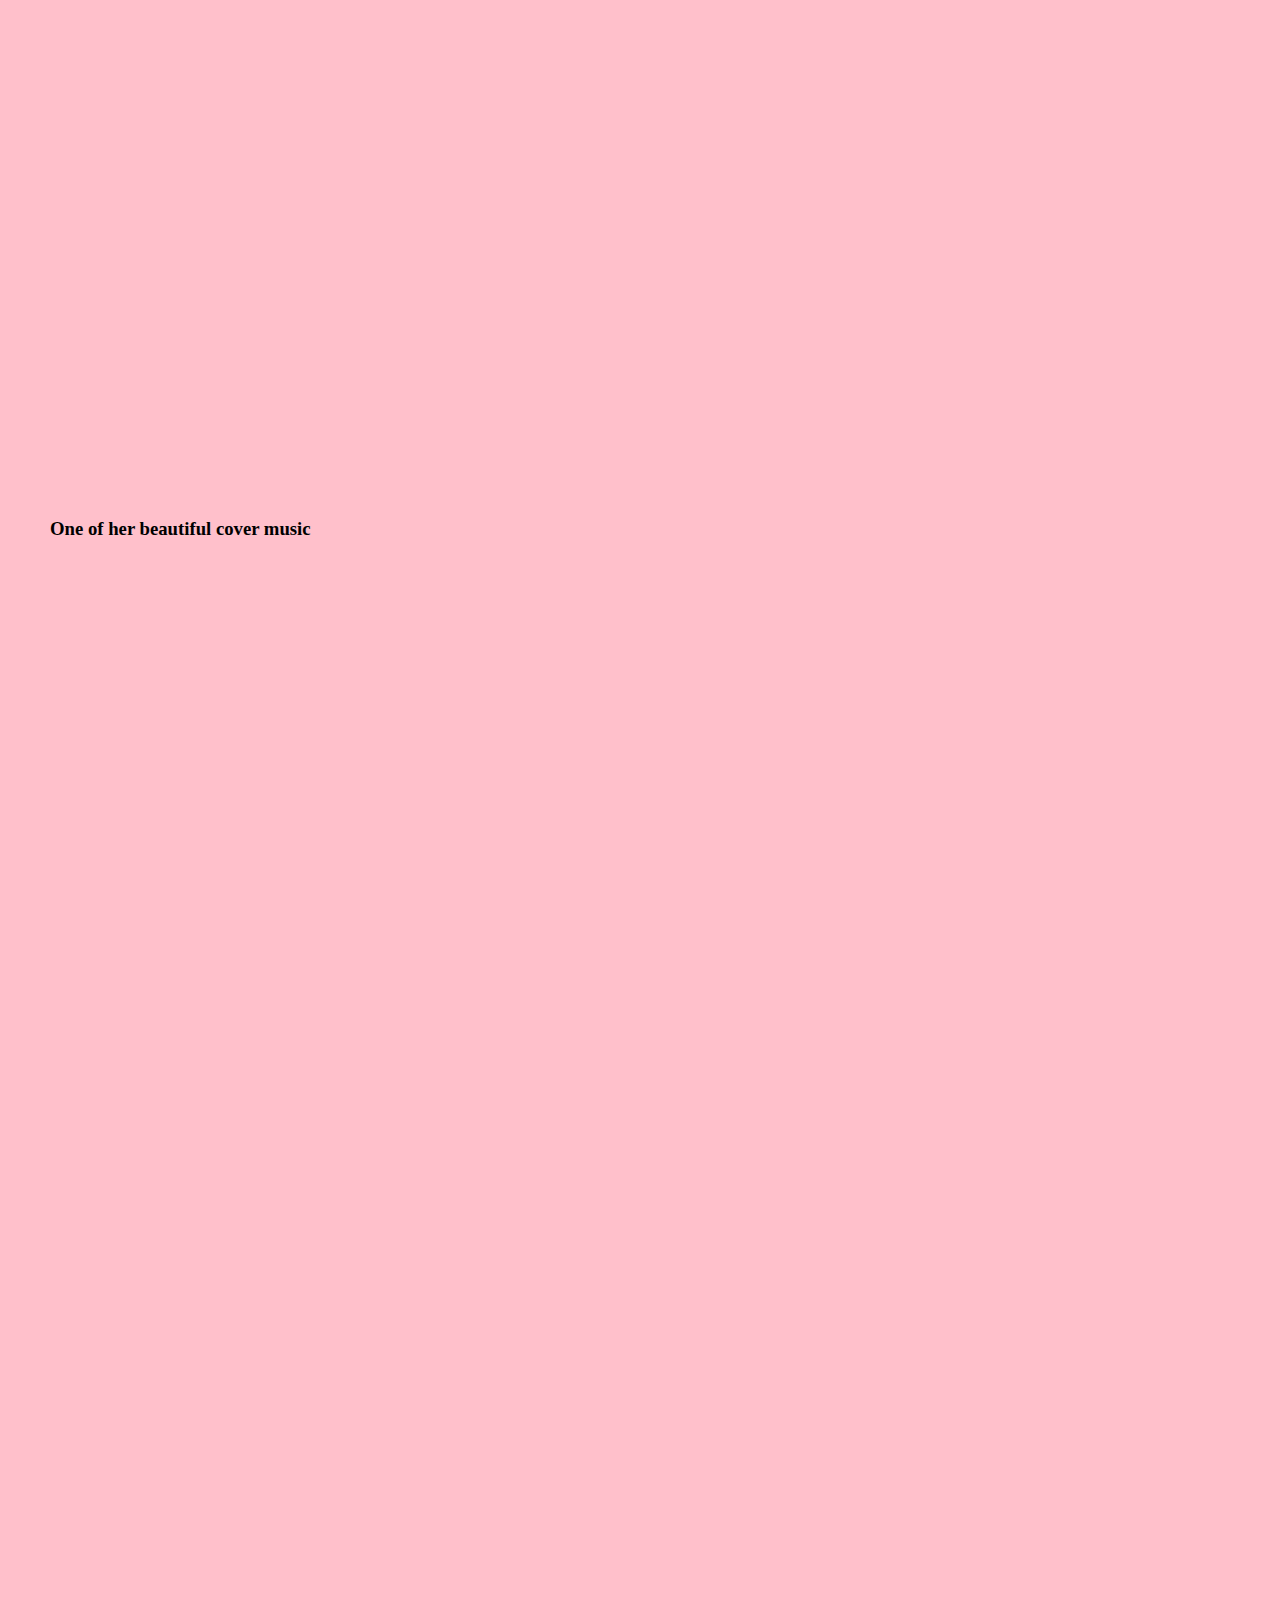
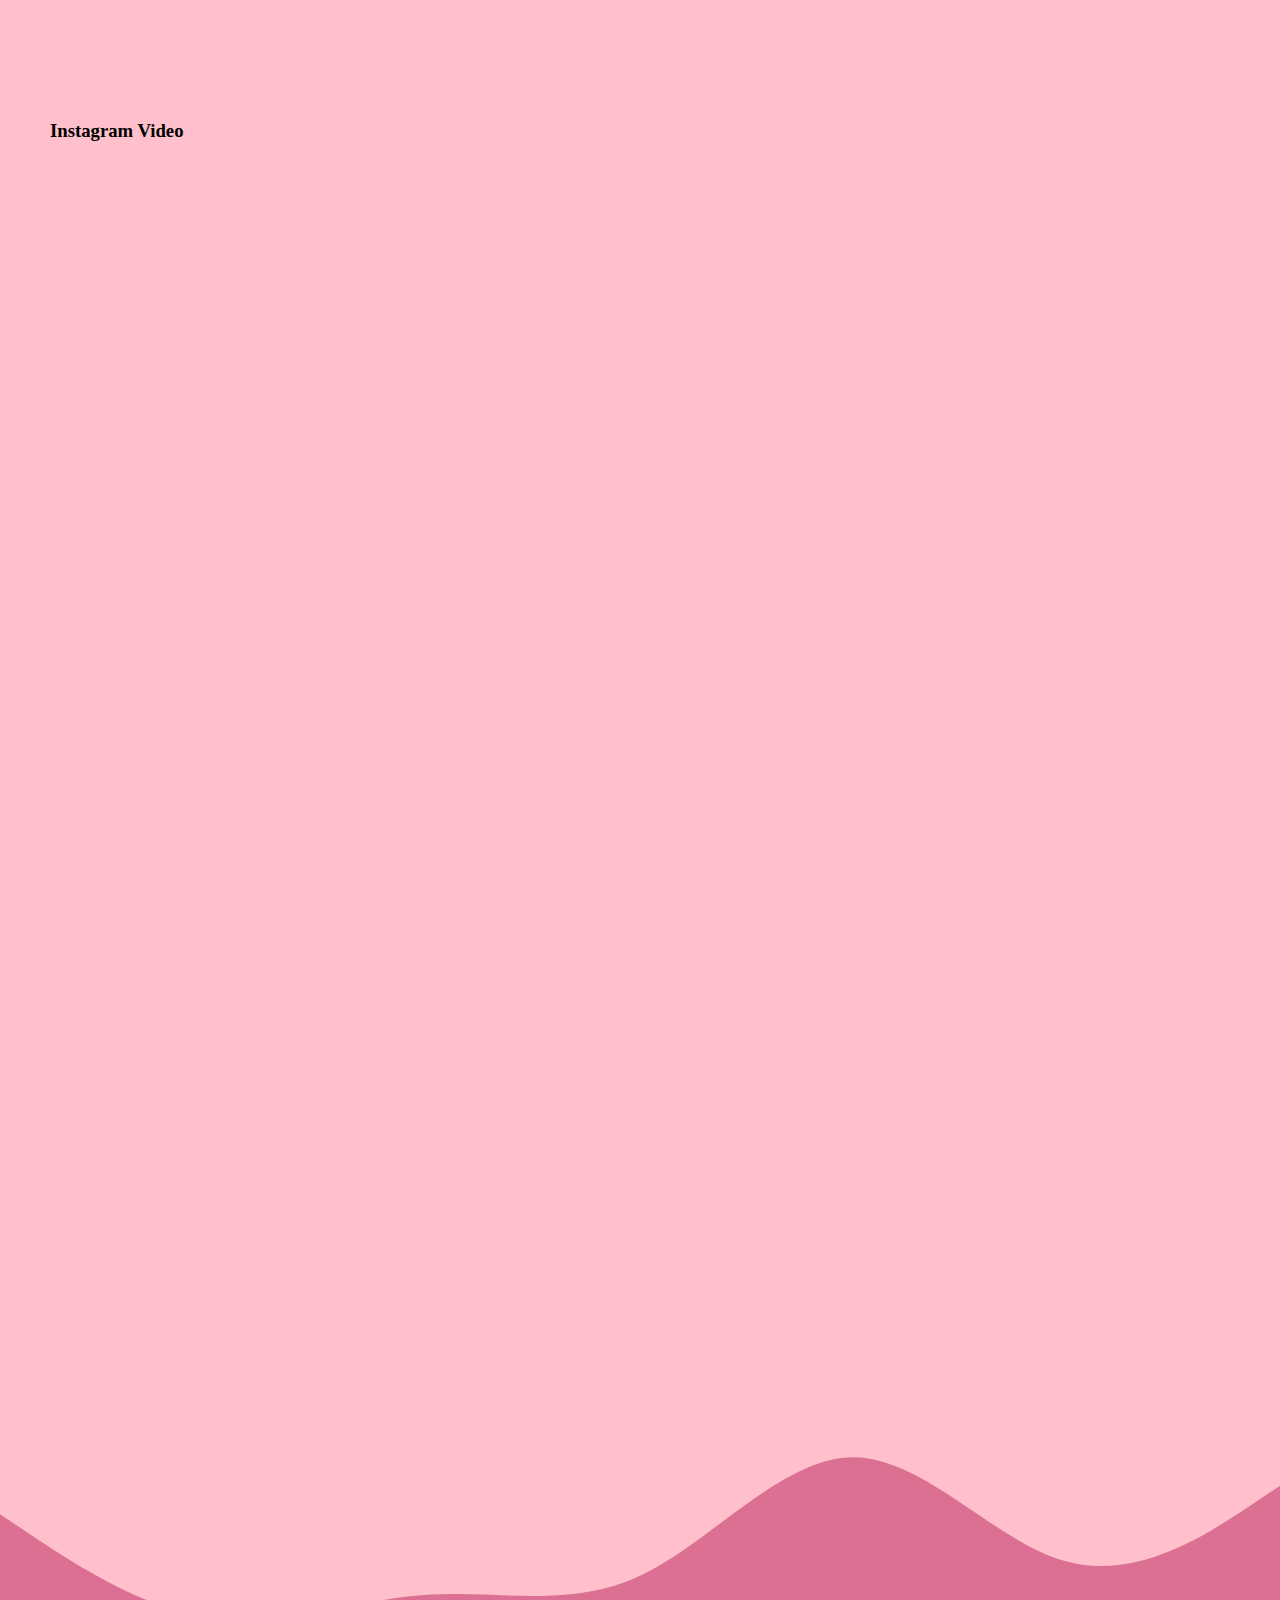
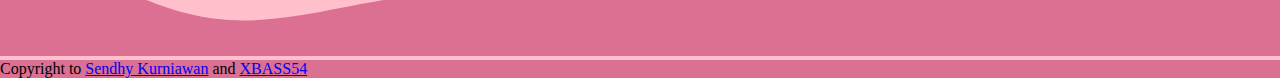
<file: rodoku.html>
<!DOCTYPE html>

<html>
    <head>
        <!-- Required meta tags -->
    <meta charset="utf-8">
    <meta name="viewport" content="width=device-width, initial-scale=1">

    <!-- Bootstrap CSS -->
    <link href="https://cdn.jsdelivr.net/npm/bootstrap@5.0.0-beta2/dist/css/bootstrap.min.css" rel="stylesheet" integrity="sha384-BmbxuPwQa2lc/FVzBcNJ7UAyJxM6wuqIj61tLrc4wSX0szH/Ev+nYRRuWlolflfl" crossorigin="anonymous">
      
        <link rel="stylesheet" href="style/page.css"/>
        <title>Rodoku</title>
    </head>
    <body>
      <!-- Navbar -->
    <nav class="navbar navbar-expand-lg navbar-dark bg-dark shadow fixed-top">
  <div class="container">
    <a class="navbar-brand" href="index.html">XBASS</a>
    <button class="navbar-toggler" type="button" data-bs-toggle="collapse" data-bs-target="#navbarNav" aria-controls="navbarNav" aria-expanded="false" aria-label="Toggle navigation">
      <span class="navbar-toggler-icon"></span>
    </button>
    <div class="collapse navbar-collapse" id="navbarNav">
      <ul class="navbar-nav ms-auto">
        <li class="nav-item">
          <a class="nav-link" aria-current="page" href="index.html">Home
          </a>
        </li>
        <li class="nav-item">
          <a class="nav-link active" href="rodoku.html">Rodoku</a>
        </li>
   <li class="nav-item">
     <a class="nav-link" href="monogatari.html">Monogatari
     </a>
        </li>
       <li class="nav-item">
          <a class="nav-link" href="solocosplay.html">Solo Cosplay</a>
        </li>
        <li class="nav-item">
          <a class="nav-link" href="fanart.html">Fan Art Gallery</a>
        </li>
        <li class="nav-item">
          <a class="nav-link" href="about.html">About Us
          </a> 
        </li>
      </ul>
    </div>
  </div>
</nav>
    <!-- akhir Navbar -->
        
<section class="zoom">
            <img src="img/rodoku.png" id="text">
  <img src="img/rodoku.jpg" id="layer4">
        </section>
        <section class="content">
            <h2>Rodoku</h2>
            <p>Ajang menguji kelancaran membaca naskah bahasa Jepang. </p>
          <h3>Teaser</h3>
<div class="iframe-container1">
        <iframe src="http://instagram.com/p/a1wDZKopa2/embed" width="400" height="480" frameborder="0" scrolling="no" allowtransparency="true"></iframe>
        </div>
          <h3>One of her beautiful cover music</h3>
          <div class="iframe-container2">
         <iframe src="http://instagram.com/p/a1wDZKopa2/embed" width="400" height="480" frameborder="0" scrolling="no" allowtransparency="true"></iframe>
          </div>
          <h3>Instagram Video</h3>
          <div class="iframe-container3">
         <iframe src="http://instagram.com/p/a1wDZKopa2/embed" width="400" height="480" frameborder="0" scrolling="no" allowtransparency="true"></iframe>
          </div>
        </section>
      <!-- Footer -->
      <svg xmlns="http://www.w3.org/2000/svg" viewBox="0 0 1440 320"><path fill="palevioletred" fill-opacity="1" d="M0,160L40,186.7C80,213,160,267,240,277.3C320,288,400,256,480,250.7C560,245,640,267,720,229.3C800,192,880,96,960,96C1040,96,1120,192,1200,213.3C1280,235,1360,181,1400,154.7L1440,128L1440,320L1400,320C1360,320,1280,320,1200,320C1120,320,1040,320,960,320C880,320,800,320,720,320C640,320,560,320,480,320C400,320,320,320,240,320C160,320,80,320,40,320L0,320Z"></path></svg>
      <footer class="pb-4 text-white text-center fw-bold">
        <p>Copyright to <a href="https://instagram.com/digi.sen27" class="text-white">Sendhy Kurniawan</a> and <a href="https://instagram.com/54_Xbass" class="text-white">XBASS54</a></p>
      </footer>
      <!-- Akhir Footer -->
      <script type="text/javascript" src="script/mobile.js"> </script>
      <script src="https://cdn.jsdelivr.net/npm/bootstrap@5.0.0-beta2/dist/js/bootstrap.bundle.min.js" integrity="sha384-b5kHyXgcpbZJO/tY9Ul7kGkf1S0CWuKcCD38l8YkeH8z8QjE0GmW1gYU5S9FOnJ0" crossorigin="anonymous">
      </script>
    </body>
</html>
</file>
<file: style/style.css>
.zoom{
  position: relative;
  text-align: center;
  color: white;
}
.desc{
  padding-top: 6rem;
  text-align: justify;
  box-sizing: border-box;
}

.wave{
  position: absolute;
  top: 85%;
  left: 50%;
  transform: translate(-50%, -50%);
}

#guest-star{
  background-color: palevioletred;
}

#about{
  text-align: justify;
  padding-top: 6rem;
}

#vote{
  background-color: palevioletred;
}

a{
  color: black;
  text-decoration: none;
}

ul {
  list-style-type: none;
}
</file>
<file: style/about.css>
.about{
  padding-top: 5rem;
}

footer{
  background-color: #C62368;
}

a{
  color: black;
  text-decoration: none;
}
</file>
<file: style/page.css>
* {
  box-sizing: border-box;
  margin: 0;
  padding: 0;
}


body
{
  background-color: pink;
    margin: 0;
    padding: 0;
}

.zoom{
  
   position: relative;
   overflow: hidden;
   background-size: contain;
   
}

.zoom:before
{
    content: '';
    position: absolute;
    bottom: 0;
    width:100%;
    height: 200px;
    z-index: 20;
    background: linear-gradient(transparent, pink)
}


.zoom #text
{
   position:absolute;
   padding-top: 90%;
   right: 0;
   width: 100%;
   transform: translateY(50%);
}

.content
{
    padding: 50px;
    box-sizing: border-box;
    font-family: consolas;
  
}

.content h2
{
    margin: 0;
    padding: 0;
    font-size: 2em;
}

.content p
{
   font-size: 1.2em;
  text-align: justify;
}


@media only screen and (max-width: 1280px) {
  
  #layer4{
    width: 100%;
  }
}


.iframe-container1{
  position: relative;
  width: 100%;
  padding-bottom: 100%; 
  height: 0;
}
.iframe-container1 iframe{
  position: absolute;
  top:0;
  left: 0;
  width: 100%;
  height: 100%;
}
.iframe-container2{
  position: relative;
  width: 100%;
  padding-bottom: 100%; 
  height: 0;
}
.iframe-container2 iframe{
  position: absolute;
  top:0;
  left: 0;
  width: 100%;
  height: 100%;
}
.iframe-container3{
  position: relative;
  width: 100%;
  padding-bottom: 100%; 
  height: 0;
}
.iframe-container3 iframe{
  position: absolute;
  top:0;
  left: 0;
  width: 100%;
  height: 100%;
}

footer{
  background-color: palevioletred;
}
.item{
  transition: .5s ease-in-out;
}
.item:hover{
  filter: brightness(80%);
}
</file>
<file: style/nnc.css>
* {
  box-sizing: border-box;
  margin: 0;
  padding: 0;
}


body
{
  background-color: white;
    margin: 0;
    padding: 0;
}

.zoom{
  
   position: relative;
   overflow: hidden;
   background-size: contain;
   
}

#nnc{
  position: absolute;
  top: 90%;
  left: 50%;
  transform: translate(-50%, -50%);
}

.zoom #text
{
   position:absolute;
   padding-top: 40%;
   right: 0;
   width: 100%;
   transform: translateY(50%);
}

.content
{
    padding: 25px;
    box-sizing: border-box;
    font-family: consolas;
  
}

.content h2
{
    margin: 0;
    padding: 0;
    font-size: 2em;
}

.content p
{
   font-size: 1.2em;
  text-align: justify;
}


@media only screen and (max-width: 1280px) {
  
  #layer4{
    width: 100%;
  }
  
  iframe{
    width: 100%;
    height: 315px;
    margin-bottom: 5rem;
  }
}

@media only screen and (max-width: 900px) {
  
  iframe{
    width: 100%;
    height: 195px;
    margin-bottom: 5rem;
  }
}

.lomba{
  font-family: consolas;
}

footer{
  background-color: #c62368;
}
.item{
  transition: .5s ease-in-out;
}
.item:hover{
  filter: brightness(80%);
}

.up{
  padding-left: 10px;
  padding-bottom: 20px;
}
</file>
